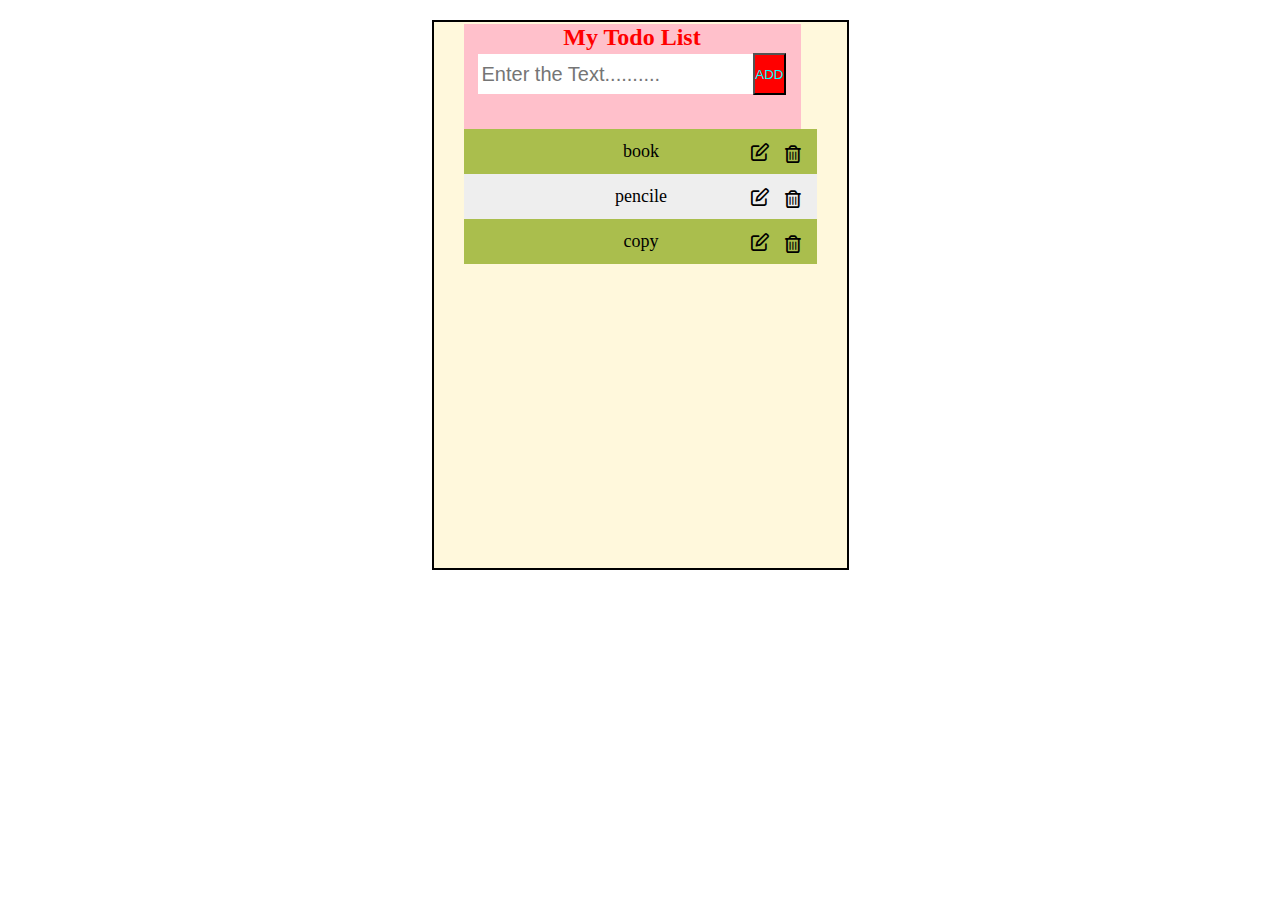
<file: index.html>
<!DOCTYPE html>
<html lang="en">

<head>
  <meta charset="UTF-8" />
  <meta http-equiv="X-UA-Compatible" content="IE=edge" />
  <meta name="viewport" content="width=device-width, initial-scale=1.0" />
  <title>Todo app</title>
  <link rel="stylesheet" href="newtodo.css">
  <link rel="stylesheet" href="all.css">
  

</head>

<body>
  <div id="first-div">

    <div id="inner-first-div" class="inner-div">
      <h2>My Todo List</h2>
      <input type="text" id="input" class="textinput" placeholder="Enter the Text.........." />
      <button type="button" id="myBtn" onclick="add()">ADD</button>
      <button type="button" id="savemyBtn" onclick="qwe()" style="display: none"><i class="far fa-save"></i>save</button>
    </div>
    <div id="inner-second-div">
      <ul id="ul">
        <li>book</li>
        <li>pencile</li>
        <li>copy</li>


      </ul>
    </div>
  </div>

  <script src="newtodo.js"></script>
</body>

</html>
</file>
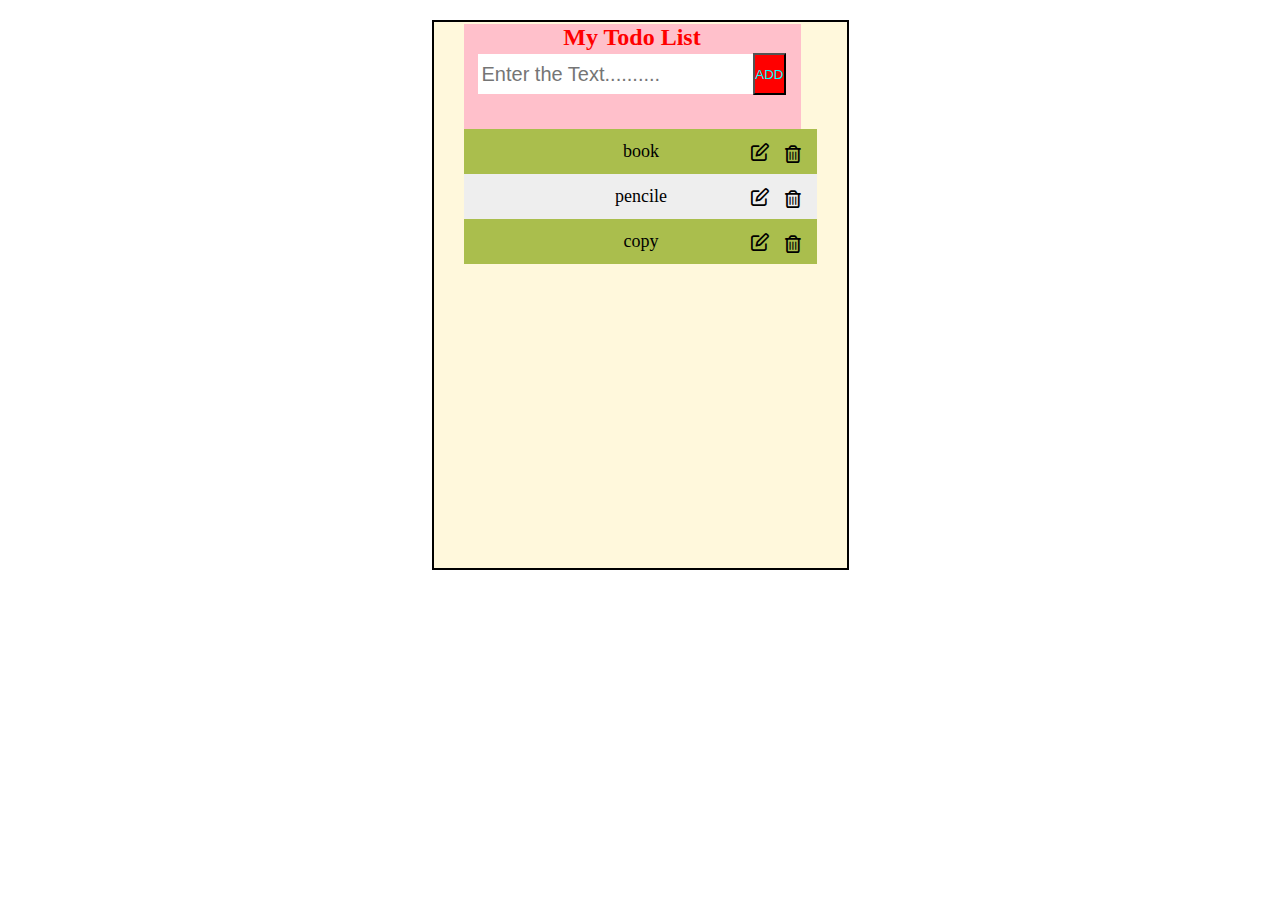
<file: newtodo.html>
<!DOCTYPE html>
<html lang="en">

<head>
  <meta charset="UTF-8" />
  <meta http-equiv="X-UA-Compatible" content="IE=edge" />
  <meta name="viewport" content="width=device-width, initial-scale=1.0" />
  <title>Todo app</title>
  <link rel="stylesheet" href="newtodo.css">
  <link rel="stylesheet" href="all.css">
  

</head>

<body>
  <div id="first-div">

    <div id="inner-first-div" class="inner-div">
      <h2>My Todo List</h2>
      <input type="text" id="input" class="textinput" placeholder="Enter the Text.........." />
      <button type="button" id="myBtn" onclick="add()">ADD</button>
      <button type="button" id="savemyBtn" onclick="qwe()" style="display: none"><i class="far fa-save"></i>save</button>
    </div>
    <div id="inner-second-div">
      <ul id="ul">
        <li>book</li>
        <li>pencile</li>
        <li>copy</li>


      </ul>
    </div>
  </div>

  <script src="newtodo.js"></script>
</body>

</html>
</file>
<file: newtodo.css>
* {
  margin: 0;
  padding: 0;
  box-sizing: border-box;
}

#inner-first-div {
  display: flex;
  justify-content: center;
  height: 105px;
  background: pink;
  width: 337px;
  position: sticky;
  top: 0px;
  z-index: 1;
  color: red;
}

.textinput {
  width: 275px;
  height: 40px;
  border: none;
  padding: 4px;
  font-size: 20px;
  position: absolute;
  top: 30px;
  right: 48px;
}
#myBtn {
  background-color: red;
  color: aqua;
  height: 42px;
  position: absolute;
  top: 29px;
  right: 15px;
}
#savemyBtn {
  height: 41px;
  position: absolute;
  top: 29px;
  right: 4px;
}
#savemyBtn:hover {
  background-color: cadetblue;
  color: yellow;
}

#first-div {
  margin: 20px auto auto auto;
  width: 417px;
  height: 550px;
  border: 2px solid black;
  padding: 30px;
  padding-top: 2px;
  text-align: center;
  overflow: scroll;
  background: cornsilk;
}

.fa-trash-alt {
  position: absolute;
  right: 0;
  top: 0;
  padding: 16px 16px 12px 16px;
}
.fa-trash-alt:hover {
  background-color: red;
  color: aqua;
}
.fa-edit {
  position: absolute;
  right: 40px;
  top: 8px;
  padding: 6px 8px 6px 8px;
}
.fa-edit:hover {
  background-color: red;
  color: #eee;
}

ul li {
  list-style-type: none;
  cursor: pointer;
  position: relative;
  padding: 12px 8px 12px 10px;
  background: #eee;
  font-size: 18px;
  transition: 0.8s;
  word-break: break-all;
}
ul li:nth-child(odd) {
  background: #aabe4d;
}

ul li:hover {
  background: rgb(9, 63, 240);
}
</file>
<file: all.css>
.fa {
  font-family: "Font Awesome 6 Free";
  font-family: var(--fa-style-family, "Font Awesome 6 Free");
  font-weight: 900;
  font-weight: var(--fa-style, 900); }

.fa,
.fas,
.fa-solid,
.far,
.fa-regular,
.fal,
.fa-light,
.fat,
.fa-thin,
.fad,
.fa-duotone,
.fab,
.fa-brands {
  -moz-osx-font-smoothing: grayscale;
  -webkit-font-smoothing: antialiased;
  display: inline-block;
  display: var(--fa-display, inline-block);
  font-style: normal;
  font-variant: normal;
  line-height: 1;
  text-rendering: auto; }

.fa-1x {
  font-size: 1em; }

.fa-2x {
  font-size: 2em; }

.fa-3x {
  font-size: 3em; }

.fa-4x {
  font-size: 4em; }

.fa-5x {
  font-size: 5em; }

.fa-6x {
  font-size: 6em; }

.fa-7x {
  font-size: 7em; }

.fa-8x {
  font-size: 8em; }

.fa-9x {
  font-size: 9em; }

.fa-10x {
  font-size: 10em; }

.fa-2xs {
  font-size: 0.625em;
  line-height: 0.1em;
  vertical-align: 0.225em; }

.fa-xs {
  font-size: 0.75em;
  line-height: 0.08333em;
  vertical-align: 0.125em; }

.fa-sm {
  font-size: 0.875em;
  line-height: 0.07143em;
  vertical-align: 0.05357em; }

.fa-lg {
  font-size: 1.25em;
  line-height: 0.05em;
  vertical-align: -0.075em; }

.fa-xl {
  font-size: 1.5em;
  line-height: 0.04167em;
  vertical-align: -0.125em; }

.fa-2xl {
  font-size: 2em;
  line-height: 0.03125em;
  vertical-align: -0.1875em; }

.fa-fw {
  text-align: center;
  width: 1.25em; }

.fa-ul {
  list-style-type: none;
  margin-left: 2.5em;
  margin-left: var(--fa-li-margin, 2.5em);
  padding-left: 0; }
  .fa-ul > li {
    position: relative; }

.fa-li {
  left: calc(2em * -1);
  left: calc(var(--fa-li-width, 2em) * -1);
  position: absolute;
  text-align: center;
  width: 2em;
  width: var(--fa-li-width, 2em);
  line-height: inherit; }

.fa-border {
  border-color: #eee;
  border-color: var(--fa-border-color, #eee);
  border-radius: 0.1em;
  border-radius: var(--fa-border-radius, 0.1em);
  border-style: solid;
  border-style: var(--fa-border-style, solid);
  border-width: 0.08em;
  border-width: var(--fa-border-width, 0.08em);
  padding: 0.2em 0.25em 0.15em;
  padding: var(--fa-border-padding, 0.2em 0.25em 0.15em); }

.fa-pull-left {
  float: left;
  margin-right: 0.3em;
  margin-right: var(--fa-pull-margin, 0.3em); }

.fa-pull-right {
  float: right;
  margin-left: 0.3em;
  margin-left: var(--fa-pull-margin, 0.3em); }

.fa-beat {
  -webkit-animation-name: fa-beat;
          animation-name: fa-beat;
  -webkit-animation-delay: 0;
          animation-delay: 0;
  -webkit-animation-delay: var(--fa-animation-delay, 0);
          animation-delay: var(--fa-animation-delay, 0);
  -webkit-animation-direction: normal;
          animation-direction: normal;
  -webkit-animation-direction: var(--fa-animation-direction, normal);
          animation-direction: var(--fa-animation-direction, normal);
  -webkit-animation-duration: 1s;
          animation-duration: 1s;
  -webkit-animation-duration: var(--fa-animation-duration, 1s);
          animation-duration: var(--fa-animation-duration, 1s);
  -webkit-animation-iteration-count: infinite;
          animation-iteration-count: infinite;
  -webkit-animation-iteration-count: var(--fa-animation-iteration-count, infinite);
          animation-iteration-count: var(--fa-animation-iteration-count, infinite);
  -webkit-animation-timing-function: ease-in-out;
          animation-timing-function: ease-in-out;
  -webkit-animation-timing-function: var(--fa-animation-timing, ease-in-out);
          animation-timing-function: var(--fa-animation-timing, ease-in-out); }

.fa-fade {
  -webkit-animation-name: fa-fade;
          animation-name: fa-fade;
  -webkit-animation-delay: 0;
          animation-delay: 0;
  -webkit-animation-delay: var(--fa-animation-delay, 0);
          animation-delay: var(--fa-animation-delay, 0);
  -webkit-animation-direction: normal;
          animation-direction: normal;
  -webkit-animation-direction: var(--fa-animation-direction, normal);
          animation-direction: var(--fa-animation-direction, normal);
  -webkit-animation-duration: 1s;
          animation-duration: 1s;
  -webkit-animation-duration: var(--fa-animation-duration, 1s);
          animation-duration: var(--fa-animation-duration, 1s);
  -webkit-animation-iteration-count: infinite;
          animation-iteration-count: infinite;
  -webkit-animation-iteration-count: var(--fa-animation-iteration-count, infinite);
          animation-iteration-count: var(--fa-animation-iteration-count, infinite);
  -webkit-animation-timing-function: cubic-bezier(0.4, 0, 0.6, 1);
          animation-timing-function: cubic-bezier(0.4, 0, 0.6, 1);
  -webkit-animation-timing-function: var(--fa-animation-timing, cubic-bezier(0.4, 0, 0.6, 1));
          animation-timing-function: var(--fa-animation-timing, cubic-bezier(0.4, 0, 0.6, 1)); }

.fa-flash {
  -webkit-animation-name: fa-flash;
          animation-name: fa-flash;
  -webkit-animation-delay: 0;
          animation-delay: 0;
  -webkit-animation-delay: var(--fa-animation-delay, 0);
          animation-delay: var(--fa-animation-delay, 0);
  -webkit-animation-direction: normal;
          animation-direction: normal;
  -webkit-animation-direction: var(--fa-animation-direction, normal);
          animation-direction: var(--fa-animation-direction, normal);
  -webkit-animation-duration: 1s;
          animation-duration: 1s;
  -webkit-animation-duration: var(--fa-animation-duration, 1s);
          animation-duration: var(--fa-animation-duration, 1s);
  -webkit-animation-iteration-count: infinite;
          animation-iteration-count: infinite;
  -webkit-animation-iteration-count: var(--fa-animation-iteration-count, infinite);
          animation-iteration-count: var(--fa-animation-iteration-count, infinite);
  -webkit-animation-timing-function: cubic-bezier(0.4, 0, 0.6, 1);
          animation-timing-function: cubic-bezier(0.4, 0, 0.6, 1);
  -webkit-animation-timing-function: var(--fa-animation-timing, cubic-bezier(0.4, 0, 0.6, 1));
          animation-timing-function: var(--fa-animation-timing, cubic-bezier(0.4, 0, 0.6, 1)); }

.fa-flip {
  -webkit-animation-name: fa-flip;
          animation-name: fa-flip;
  -webkit-animation-delay: 0;
          animation-delay: 0;
  -webkit-animation-delay: var(--fa-animation-delay, 0);
          animation-delay: var(--fa-animation-delay, 0);
  -webkit-animation-direction: normal;
          animation-direction: normal;
  -webkit-animation-direction: var(--fa-animation-direction, normal);
          animation-direction: var(--fa-animation-direction, normal);
  -webkit-animation-duration: 1s;
          animation-duration: 1s;
  -webkit-animation-duration: var(--fa-animation-duration, 1s);
          animation-duration: var(--fa-animation-duration, 1s);
  -webkit-animation-iteration-count: infinite;
          animation-iteration-count: infinite;
  -webkit-animation-iteration-count: var(--fa-animation-iteration-count, infinite);
          animation-iteration-count: var(--fa-animation-iteration-count, infinite);
  -webkit-animation-timing-function: ease-in-out;
          animation-timing-function: ease-in-out;
  -webkit-animation-timing-function: var(--fa-animation-timing, ease-in-out);
          animation-timing-function: var(--fa-animation-timing, ease-in-out); }

.fa-spin {
  -webkit-animation-name: fa-spin;
          animation-name: fa-spin;
  -webkit-animation-delay: 0;
          animation-delay: 0;
  -webkit-animation-delay: var(--fa-animation-delay, 0);
          animation-delay: var(--fa-animation-delay, 0);
  -webkit-animation-direction: normal;
          animation-direction: normal;
  -webkit-animation-direction: var(--fa-animation-direction, normal);
          animation-direction: var(--fa-animation-direction, normal);
  -webkit-animation-duration: 2s;
          animation-duration: 2s;
  -webkit-animation-duration: var(--fa-animation-duration, 2s);
          animation-duration: var(--fa-animation-duration, 2s);
  -webkit-animation-iteration-count: infinite;
          animation-iteration-count: infinite;
  -webkit-animation-iteration-count: var(--fa-animation-iteration-count, infinite);
          animation-iteration-count: var(--fa-animation-iteration-count, infinite);
  -webkit-animation-timing-function: linear;
          animation-timing-function: linear;
  -webkit-animation-timing-function: var(--fa-animation-timing, linear);
          animation-timing-function: var(--fa-animation-timing, linear); }

.fa-spin-reverse {
  --fa-animation-direction: reverse; }

.fa-pulse,
.fa-spin-pulse {
  -webkit-animation-name: fa-spin;
          animation-name: fa-spin;
  -webkit-animation-direction: normal;
          animation-direction: normal;
  -webkit-animation-direction: var(--fa-animation-direction, normal);
          animation-direction: var(--fa-animation-direction, normal);
  -webkit-animation-duration: 1s;
          animation-duration: 1s;
  -webkit-animation-duration: var(--fa-animation-duration, 1s);
          animation-duration: var(--fa-animation-duration, 1s);
  -webkit-animation-iteration-count: infinite;
          animation-iteration-count: infinite;
  -webkit-animation-iteration-count: var(--fa-animation-iteration-count, infinite);
          animation-iteration-count: var(--fa-animation-iteration-count, infinite);
  -webkit-animation-timing-function: steps(8);
          animation-timing-function: steps(8);
  -webkit-animation-timing-function: var(--fa-animation-timing, steps(8));
          animation-timing-function: var(--fa-animation-timing, steps(8)); }

@media (prefers-reduced-motion: reduce) {
  .fa-beat,
  .fa-fade,
  .fa-flash,
  .fa-flip,
  .fa-pulse,
  .fa-spin,
  .fa-spin-pulse {
    -webkit-animation-delay: -1ms;
            animation-delay: -1ms;
    -webkit-animation-duration: 1ms;
            animation-duration: 1ms;
    -webkit-animation-iteration-count: 1;
            animation-iteration-count: 1;
    -webkit-transition-delay: 0s;
            transition-delay: 0s;
    -webkit-transition-duration: 0s;
            transition-duration: 0s; } }

@-webkit-keyframes fa-beat {
  0%, 90% {
    -webkit-transform: scale(1);
            transform: scale(1); }
  45% {
    -webkit-transform: scale(1.25);
            transform: scale(1.25);
    -webkit-transform: scale(var(--fa-beat-scale, 1.25));
            transform: scale(var(--fa-beat-scale, 1.25)); } }

@keyframes fa-beat {
  0%, 90% {
    -webkit-transform: scale(1);
            transform: scale(1); }
  45% {
    -webkit-transform: scale(1.25);
            transform: scale(1.25);
    -webkit-transform: scale(var(--fa-beat-scale, 1.25));
            transform: scale(var(--fa-beat-scale, 1.25)); } }

@-webkit-keyframes fa-fade {
  50% {
    opacity: 0.4;
    opacity: var(--fa-fade-opacity, 0.4); } }

@keyframes fa-fade {
  50% {
    opacity: 0.4;
    opacity: var(--fa-fade-opacity, 0.4); } }

@-webkit-keyframes fa-flash {
  0%, 100% {
    opacity: 0.4;
    opacity: var(--fa-flash-opacity, 0.4);
    -webkit-transform: scale(1);
            transform: scale(1); }
  50% {
    opacity: 1;
    -webkit-transform: scale(1.125);
            transform: scale(1.125);
    -webkit-transform: scale(var(--fa-flash-scale, 1.125));
            transform: scale(var(--fa-flash-scale, 1.125)); } }

@keyframes fa-flash {
  0%, 100% {
    opacity: 0.4;
    opacity: var(--fa-flash-opacity, 0.4);
    -webkit-transform: scale(1);
            transform: scale(1); }
  50% {
    opacity: 1;
    -webkit-transform: scale(1.125);
            transform: scale(1.125);
    -webkit-transform: scale(var(--fa-flash-scale, 1.125));
            transform: scale(var(--fa-flash-scale, 1.125)); } }

@-webkit-keyframes fa-flip {
  50% {
    -webkit-transform: rotate3d(0, 1, 0, -180deg);
            transform: rotate3d(0, 1, 0, -180deg);
    -webkit-transform: rotate3d(var(--fa-flip-x, 0), var(--fa-flip-y, 1), var(--fa-flip-z, 0), var(--fa-flip-angle, -180deg));
            transform: rotate3d(var(--fa-flip-x, 0), var(--fa-flip-y, 1), var(--fa-flip-z, 0), var(--fa-flip-angle, -180deg)); } }

@keyframes fa-flip {
  50% {
    -webkit-transform: rotate3d(0, 1, 0, -180deg);
            transform: rotate3d(0, 1, 0, -180deg);
    -webkit-transform: rotate3d(var(--fa-flip-x, 0), var(--fa-flip-y, 1), var(--fa-flip-z, 0), var(--fa-flip-angle, -180deg));
            transform: rotate3d(var(--fa-flip-x, 0), var(--fa-flip-y, 1), var(--fa-flip-z, 0), var(--fa-flip-angle, -180deg)); } }

@-webkit-keyframes fa-spin {
  0% {
    -webkit-transform: rotate(0deg);
            transform: rotate(0deg); }
  100% {
    -webkit-transform: rotate(360deg);
            transform: rotate(360deg); } }

@keyframes fa-spin {
  0% {
    -webkit-transform: rotate(0deg);
            transform: rotate(0deg); }
  100% {
    -webkit-transform: rotate(360deg);
            transform: rotate(360deg); } }

.fa-rotate-90 {
  -webkit-transform: rotate(90deg);
          transform: rotate(90deg); }

.fa-rotate-180 {
  -webkit-transform: rotate(180deg);
          transform: rotate(180deg); }

.fa-rotate-270 {
  -webkit-transform: rotate(270deg);
          transform: rotate(270deg); }

.fa-flip-horizontal {
  -webkit-transform: scale(-1, 1);
          transform: scale(-1, 1); }

.fa-flip-vertical {
  -webkit-transform: scale(1, -1);
          transform: scale(1, -1); }

.fa-flip-both,
.fa-flip-horizontal.fa-flip-vertical {
  -webkit-transform: scale(-1, -1);
          transform: scale(-1, -1); }

.fa-rotate-by {
  -webkit-transform: rotate(none);
          transform: rotate(none);
  -webkit-transform: rotate(var(--fa-rotate-angle, none));
          transform: rotate(var(--fa-rotate-angle, none)); }

.fa-stack {
  display: inline-block;
  height: 2em;
  line-height: 2em;
  position: relative;
  vertical-align: middle;
  width: 2.5em; }

.fa-stack-1x,
.fa-stack-2x {
  left: 0;
  position: absolute;
  text-align: center;
  width: 100%;
  z-index: auto;
  z-index: var(--fa-stack-z-index, auto); }

.fa-stack-1x {
  line-height: inherit; }

.fa-stack-2x {
  font-size: 2em; }

.fa-inverse {
  color: #fff;
  color: var(--fa-inverse, #fff); }

/* Font Awesome uses the Unicode Private Use Area (PUA) to ensure screen
readers do not read off random characters that represent icons */
.fa-0::before {
  content: "\30"; }

.fa-1::before {
  content: "\31"; }

.fa-2::before {
  content: "\32"; }

.fa-3::before {
  content: "\33"; }

.fa-4::before {
  content: "\34"; }

.fa-5::before {
  content: "\35"; }

.fa-6::before {
  content: "\36"; }

.fa-7::before {
  content: "\37"; }

.fa-8::before {
  content: "\38"; }

.fa-9::before {
  content: "\39"; }

.fa-a::before {
  content: "\41"; }

.fa-address-book::before {
  content: "\f2b9"; }

.fa-contact-book::before {
  content: "\f2b9"; }

.fa-address-card::before {
  content: "\f2bb"; }

.fa-contact-card::before {
  content: "\f2bb"; }

.fa-vcard::before {
  content: "\f2bb"; }

.fa-align-center::before {
  content: "\f037"; }

.fa-align-justify::before {
  content: "\f039"; }

.fa-align-left::before {
  content: "\f036"; }

.fa-align-right::before {
  content: "\f038"; }

.fa-anchor::before {
  content: "\f13d"; }

.fa-angle-down::before {
  content: "\f107"; }

.fa-angle-left::before {
  content: "\f104"; }

.fa-angle-right::before {
  content: "\f105"; }

.fa-angle-up::before {
  content: "\f106"; }

.fa-angles-down::before {
  content: "\f103"; }

.fa-angle-double-down::before {
  content: "\f103"; }

.fa-angles-left::before {
  content: "\f100"; }

.fa-angle-double-left::before {
  content: "\f100"; }

.fa-angles-right::before {
  content: "\f101"; }

.fa-angle-double-right::before {
  content: "\f101"; }

.fa-angles-up::before {
  content: "\f102"; }

.fa-angle-double-up::before {
  content: "\f102"; }

.fa-ankh::before {
  content: "\f644"; }

.fa-apple-whole::before {
  content: "\f5d1"; }

.fa-apple-alt::before {
  content: "\f5d1"; }

.fa-archway::before {
  content: "\f557"; }

.fa-arrow-down::before {
  content: "\f063"; }

.fa-arrow-down-1-9::before {
  content: "\f162"; }

.fa-sort-numeric-asc::before {
  content: "\f162"; }

.fa-sort-numeric-down::before {
  content: "\f162"; }

.fa-arrow-down-9-1::before {
  content: "\f886"; }

.fa-sort-numeric-desc::before {
  content: "\f886"; }

.fa-sort-numeric-down-alt::before {
  content: "\f886"; }

.fa-arrow-down-a-z::before {
  content: "\f15d"; }

.fa-sort-alpha-asc::before {
  content: "\f15d"; }

.fa-sort-alpha-down::before {
  content: "\f15d"; }

.fa-arrow-down-short-wide::before {
  content: "\f884"; }

.fa-sort-amount-desc::before {
  content: "\f884"; }

.fa-sort-amount-down-alt::before {
  content: "\f884"; }

.fa-arrow-down-wide-short::before {
  content: "\f160"; }

.fa-sort-amount-asc::before {
  content: "\f160"; }

.fa-sort-amount-down::before {
  content: "\f160"; }

.fa-arrow-down-z-a::before {
  content: "\f881"; }

.fa-sort-alpha-desc::before {
  content: "\f881"; }

.fa-sort-alpha-down-alt::before {
  content: "\f881"; }

.fa-arrow-left::before {
  content: "\f060"; }

.fa-arrow-pointer::before {
  content: "\f245"; }

.fa-mouse-pointer::before {
  content: "\f245"; }

.fa-arrow-right::before {
  content: "\f061"; }

.fa-arrow-rotate-left::before {
  content: "\f0e2"; }

.fa-arrow-left-rotate::before {
  content: "\f0e2"; }

.fa-arrow-rotate-back::before {
  content: "\f0e2"; }

.fa-arrow-rotate-backward::before {
  content: "\f0e2"; }

.fa-undo::before {
  content: "\f0e2"; }

.fa-arrow-rotate-right::before {
  content: "\f01e"; }

.fa-arrow-right-rotate::before {
  content: "\f01e"; }

.fa-arrow-rotate-forward::before {
  content: "\f01e"; }

.fa-redo::before {
  content: "\f01e"; }

.fa-arrow-trend-down::before {
  content: "\e097"; }

.fa-arrow-trend-up::before {
  content: "\e098"; }

.fa-arrow-up::before {
  content: "\f062"; }

.fa-arrow-up-1-9::before {
  content: "\f163"; }

.fa-sort-numeric-up::before {
  content: "\f163"; }

.fa-arrow-up-9-1::before {
  content: "\f887"; }

.fa-sort-numeric-up-alt::before {
  content: "\f887"; }

.fa-arrow-up-a-z::before {
  content: "\f15e"; }

.fa-sort-alpha-up::before {
  content: "\f15e"; }

.fa-arrow-up-from-bracket::before {
  content: "\e09a"; }

.fa-arrow-up-short-wide::before {
  content: "\f885"; }

.fa-sort-amount-up-alt::before {
  content: "\f885"; }

.fa-arrow-up-wide-short::before {
  content: "\f161"; }

.fa-sort-amount-up::before {
  content: "\f161"; }

.fa-arrow-up-z-a::before {
  content: "\f882"; }

.fa-sort-alpha-up-alt::before {
  content: "\f882"; }

.fa-arrows-rotate::before {
  content: "\f021"; }

.fa-refresh::before {
  content: "\f021"; }

.fa-sync::before {
  content: "\f021"; }

.fa-asterisk::before {
  content: "\2a"; }

.fa-at::before {
  content: "\40"; }

.fa-atom::before {
  content: "\f5d2"; }

.fa-audio-description::before {
  content: "\f29e"; }

.fa-austral-sign::before {
  content: "\e0a9"; }

.fa-award::before {
  content: "\f559"; }

.fa-b::before {
  content: "\42"; }

.fa-baby::before {
  content: "\f77c"; }

.fa-baby-carriage::before {
  content: "\f77d"; }

.fa-carriage-baby::before {
  content: "\f77d"; }

.fa-backward::before {
  content: "\f04a"; }

.fa-backward-fast::before {
  content: "\f049"; }

.fa-fast-backward::before {
  content: "\f049"; }

.fa-backward-step::before {
  content: "\f048"; }

.fa-step-backward::before {
  content: "\f048"; }

.fa-bacon::before {
  content: "\f7e5"; }

.fa-bacteria::before {
  content: "\e059"; }

.fa-bacterium::before {
  content: "\e05a"; }

.fa-bag-shopping::before {
  content: "\f290"; }

.fa-shopping-bag::before {
  content: "\f290"; }

.fa-bahai::before {
  content: "\f666"; }

.fa-baht-sign::before {
  content: "\e0ac"; }

.fa-ban::before {
  content: "\f05e"; }

.fa-cancel::before {
  content: "\f05e"; }

.fa-ban-smoking::before {
  content: "\f54d"; }

.fa-smoking-ban::before {
  content: "\f54d"; }

.fa-bandage::before {
  content: "\f462"; }

.fa-band-aid::before {
  content: "\f462"; }

.fa-bank::before {
  content: "\f19c"; }

.fa-institution::before {
  content: "\f19c"; }

.fa-university::before {
  content: "\f19c"; }

.fa-barcode::before {
  content: "\f02a"; }

.fa-bars::before {
  content: "\f0c9"; }

.fa-navicon::before {
  content: "\f0c9"; }

.fa-bars-staggered::before {
  content: "\f550"; }

.fa-reorder::before {
  content: "\f550"; }

.fa-stream::before {
  content: "\f550"; }

.fa-baseball::before {
  content: "\f433"; }

.fa-baseball-ball::before {
  content: "\f433"; }

.fa-basket-shopping::before {
  content: "\f291"; }

.fa-shopping-basket::before {
  content: "\f291"; }

.fa-basketball::before {
  content: "\f434"; }

.fa-basketball-ball::before {
  content: "\f434"; }

.fa-bath::before {
  content: "\f2cd"; }

.fa-bathtub::before {
  content: "\f2cd"; }

.fa-battery-empty::before {
  content: "\f244"; }

.fa-battery-0::before {
  content: "\f244"; }

.fa-battery-full::before {
  content: "\f240"; }

.fa-battery::before {
  content: "\f240"; }

.fa-battery-5::before {
  content: "\f240"; }

.fa-battery-half::before {
  content: "\f242"; }

.fa-battery-3::before {
  content: "\f242"; }

.fa-battery-quarter::before {
  content: "\f243"; }

.fa-battery-2::before {
  content: "\f243"; }

.fa-battery-three-quarters::before {
  content: "\f241"; }

.fa-battery-4::before {
  content: "\f241"; }

.fa-bed::before {
  content: "\f236"; }

.fa-bed-pulse::before {
  content: "\f487"; }

.fa-procedures::before {
  content: "\f487"; }

.fa-beer-mug-empty::before {
  content: "\f0fc"; }

.fa-beer::before {
  content: "\f0fc"; }

.fa-bell::before {
  content: "\f0f3"; }

.fa-bell-concierge::before {
  content: "\f562"; }

.fa-concierge-bell::before {
  content: "\f562"; }

.fa-bell-slash::before {
  content: "\f1f6"; }

.fa-bezier-curve::before {
  content: "\f55b"; }

.fa-bicycle::before {
  content: "\f206"; }

.fa-binoculars::before {
  content: "\f1e5"; }

.fa-biohazard::before {
  content: "\f780"; }

.fa-bitcoin-sign::before {
  content: "\e0b4"; }

.fa-blender::before {
  content: "\f517"; }

.fa-blender-phone::before {
  content: "\f6b6"; }

.fa-blog::before {
  content: "\f781"; }

.fa-bold::before {
  content: "\f032"; }

.fa-bolt::before {
  content: "\f0e7"; }

.fa-flash::before {
  content: "\f0e7"; }

.fa-bomb::before {
  content: "\f1e2"; }

.fa-bone::before {
  content: "\f5d7"; }

.fa-bong::before {
  content: "\f55c"; }

.fa-book::before {
  content: "\f02d"; }

.fa-book-atlas::before {
  content: "\f558"; }

.fa-atlas::before {
  content: "\f558"; }

.fa-book-bible::before {
  content: "\f647"; }

.fa-bible::before {
  content: "\f647"; }

.fa-book-journal-whills::before {
  content: "\f66a"; }

.fa-journal-whills::before {
  content: "\f66a"; }

.fa-book-medical::before {
  content: "\f7e6"; }

.fa-book-open::before {
  content: "\f518"; }

.fa-book-open-reader::before {
  content: "\f5da"; }

.fa-book-reader::before {
  content: "\f5da"; }

.fa-book-quran::before {
  content: "\f687"; }

.fa-quran::before {
  content: "\f687"; }

.fa-book-skull::before {
  content: "\f6b7"; }

.fa-book-dead::before {
  content: "\f6b7"; }

.fa-bookmark::before {
  content: "\f02e"; }

.fa-border-all::before {
  content: "\f84c"; }

.fa-border-none::before {
  content: "\f850"; }

.fa-border-top-left::before {
  content: "\f853"; }

.fa-border-style::before {
  content: "\f853"; }

.fa-bowling-ball::before {
  content: "\f436"; }

.fa-box::before {
  content: "\f466"; }

.fa-box-archive::before {
  content: "\f187"; }

.fa-archive::before {
  content: "\f187"; }

.fa-box-open::before {
  content: "\f49e"; }

.fa-box-tissue::before {
  content: "\e05b"; }

.fa-boxes-stacked::before {
  content: "\f468"; }

.fa-boxes::before {
  content: "\f468"; }

.fa-boxes-alt::before {
  content: "\f468"; }

.fa-braille::before {
  content: "\f2a1"; }

.fa-brain::before {
  content: "\f5dc"; }

.fa-bread-slice::before {
  content: "\f7ec"; }

.fa-briefcase::before {
  content: "\f0b1"; }

.fa-briefcase-medical::before {
  content: "\f469"; }

.fa-broom::before {
  content: "\f51a"; }

.fa-brush::before {
  content: "\f55d"; }

.fa-bug::before {
  content: "\f188"; }

.fa-building::before {
  content: "\f1ad"; }

.fa-bullhorn::before {
  content: "\f0a1"; }

.fa-bullseye::before {
  content: "\f140"; }

.fa-burger::before {
  content: "\f805"; }

.fa-hamburger::before {
  content: "\f805"; }

.fa-bus::before {
  content: "\f207"; }

.fa-bus-simple::before {
  content: "\f55e"; }

.fa-bus-alt::before {
  content: "\f55e"; }

.fa-business-time::before {
  content: "\f64a"; }

.fa-briefcase-clock::before {
  content: "\f64a"; }

.fa-c::before {
  content: "\43"; }

.fa-cake-candles::before {
  content: "\f1fd"; }

.fa-birthday-cake::before {
  content: "\f1fd"; }

.fa-calculator::before {
  content: "\f1ec"; }

.fa-calendar::before {
  content: "\f133"; }

.fa-calendar-check::before {
  content: "\f274"; }

.fa-calendar-day::before {
  content: "\f783"; }

.fa-calendar-days::before {
  content: "\f073"; }

.fa-calendar-alt::before {
  content: "\f073"; }

.fa-calendar-minus::before {
  content: "\f272"; }

.fa-calendar-plus::before {
  content: "\f271"; }

.fa-calendar-week::before {
  content: "\f784"; }

.fa-calendar-xmark::before {
  content: "\f273"; }

.fa-calendar-times::before {
  content: "\f273"; }

.fa-camera::before {
  content: "\f030"; }

.fa-camera-alt::before {
  content: "\f030"; }

.fa-camera-retro::before {
  content: "\f083"; }

.fa-camera-rotate::before {
  content: "\e0d8"; }

.fa-campground::before {
  content: "\f6bb"; }

.fa-candy-cane::before {
  content: "\f786"; }

.fa-cannabis::before {
  content: "\f55f"; }

.fa-capsules::before {
  content: "\f46b"; }

.fa-car::before {
  content: "\f1b9"; }

.fa-automobile::before {
  content: "\f1b9"; }

.fa-car-battery::before {
  content: "\f5df"; }

.fa-battery-car::before {
  content: "\f5df"; }

.fa-car-crash::before {
  content: "\f5e1"; }

.fa-car-rear::before {
  content: "\f5de"; }

.fa-car-alt::before {
  content: "\f5de"; }

.fa-car-side::before {
  content: "\f5e4"; }

.fa-caravan::before {
  content: "\f8ff"; }

.fa-caret-down::before {
  content: "\f0d7"; }

.fa-caret-left::before {
  content: "\f0d9"; }

.fa-caret-right::before {
  content: "\f0da"; }

.fa-caret-up::before {
  content: "\f0d8"; }

.fa-carrot::before {
  content: "\f787"; }

.fa-cart-arrow-down::before {
  content: "\f218"; }

.fa-cart-flatbed::before {
  content: "\f474"; }

.fa-dolly-flatbed::before {
  content: "\f474"; }

.fa-cart-flatbed-suitcase::before {
  content: "\f59d"; }

.fa-luggage-cart::before {
  content: "\f59d"; }

.fa-cart-plus::before {
  content: "\f217"; }

.fa-cart-shopping::before {
  content: "\f07a"; }

.fa-shopping-cart::before {
  content: "\f07a"; }

.fa-cash-register::before {
  content: "\f788"; }

.fa-cat::before {
  content: "\f6be"; }

.fa-cedi-sign::before {
  content: "\e0df"; }

.fa-cent-sign::before {
  content: "\e3f5"; }

.fa-certificate::before {
  content: "\f0a3"; }

.fa-chair::before {
  content: "\f6c0"; }

.fa-chalkboard::before {
  content: "\f51b"; }

.fa-blackboard::before {
  content: "\f51b"; }

.fa-chalkboard-user::before {
  content: "\f51c"; }

.fa-chalkboard-teacher::before {
  content: "\f51c"; }

.fa-champagne-glasses::before {
  content: "\f79f"; }

.fa-glass-cheers::before {
  content: "\f79f"; }

.fa-charging-station::before {
  content: "\f5e7"; }

.fa-chart-area::before {
  content: "\f1fe"; }

.fa-area-chart::before {
  content: "\f1fe"; }

.fa-chart-bar::before {
  content: "\f080"; }

.fa-bar-chart::before {
  content: "\f080"; }

.fa-chart-gantt::before {
  content: "\e0e4"; }

.fa-chart-line::before {
  content: "\f201"; }

.fa-line-chart::before {
  content: "\f201"; }

.fa-chart-pie::before {
  content: "\f200"; }

.fa-pie-chart::before {
  content: "\f200"; }

.fa-check::before {
  content: "\f00c"; }

.fa-check-double::before {
  content: "\f560"; }

.fa-check-to-slot::before {
  content: "\f772"; }

.fa-vote-yea::before {
  content: "\f772"; }

.fa-cheese::before {
  content: "\f7ef"; }

.fa-chess::before {
  content: "\f439"; }

.fa-chess-bishop::before {
  content: "\f43a"; }

.fa-chess-board::before {
  content: "\f43c"; }

.fa-chess-king::before {
  content: "\f43f"; }

.fa-chess-knight::before {
  content: "\f441"; }

.fa-chess-pawn::before {
  content: "\f443"; }

.fa-chess-queen::before {
  content: "\f445"; }

.fa-chess-rook::before {
  content: "\f447"; }

.fa-chevron-down::before {
  content: "\f078"; }

.fa-chevron-left::before {
  content: "\f053"; }

.fa-chevron-right::before {
  content: "\f054"; }

.fa-chevron-up::before {
  content: "\f077"; }

.fa-child::before {
  content: "\f1ae"; }

.fa-church::before {
  content: "\f51d"; }

.fa-circle::before {
  content: "\f111"; }

.fa-circle-arrow-down::before {
  content: "\f0ab"; }

.fa-arrow-circle-down::before {
  content: "\f0ab"; }

.fa-circle-arrow-left::before {
  content: "\f0a8"; }

.fa-arrow-circle-left::before {
  content: "\f0a8"; }

.fa-circle-arrow-right::before {
  content: "\f0a9"; }

.fa-arrow-circle-right::before {
  content: "\f0a9"; }

.fa-circle-arrow-up::before {
  content: "\f0aa"; }

.fa-arrow-circle-up::before {
  content: "\f0aa"; }

.fa-circle-check::before {
  content: "\f058"; }

.fa-check-circle::before {
  content: "\f058"; }

.fa-circle-chevron-down::before {
  content: "\f13a"; }

.fa-chevron-circle-down::before {
  content: "\f13a"; }

.fa-circle-chevron-left::before {
  content: "\f137"; }

.fa-chevron-circle-left::before {
  content: "\f137"; }

.fa-circle-chevron-right::before {
  content: "\f138"; }

.fa-chevron-circle-right::before {
  content: "\f138"; }

.fa-circle-chevron-up::before {
  content: "\f139"; }

.fa-chevron-circle-up::before {
  content: "\f139"; }

.fa-circle-dollar-to-slot::before {
  content: "\f4b9"; }

.fa-donate::before {
  content: "\f4b9"; }

.fa-circle-dot::before {
  content: "\f192"; }

.fa-dot-circle::before {
  content: "\f192"; }

.fa-circle-down::before {
  content: "\f358"; }

.fa-arrow-alt-circle-down::before {
  content: "\f358"; }

.fa-circle-exclamation::before {
  content: "\f06a"; }

.fa-exclamation-circle::before {
  content: "\f06a"; }

.fa-circle-h::before {
  content: "\f47e"; }

.fa-hospital-symbol::before {
  content: "\f47e"; }

.fa-circle-half-stroke::before {
  content: "\f042"; }

.fa-adjust::before {
  content: "\f042"; }

.fa-circle-info::before {
  content: "\f05a"; }

.fa-info-circle::before {
  content: "\f05a"; }

.fa-circle-left::before {
  content: "\f359"; }

.fa-arrow-alt-circle-left::before {
  content: "\f359"; }

.fa-circle-minus::before {
  content: "\f056"; }

.fa-minus-circle::before {
  content: "\f056"; }

.fa-circle-notch::before {
  content: "\f1ce"; }

.fa-circle-pause::before {
  content: "\f28b"; }

.fa-pause-circle::before {
  content: "\f28b"; }

.fa-circle-play::before {
  content: "\f144"; }

.fa-play-circle::before {
  content: "\f144"; }

.fa-circle-plus::before {
  content: "\f055"; }

.fa-plus-circle::before {
  content: "\f055"; }

.fa-circle-question::before {
  content: "\f059"; }

.fa-question-circle::before {
  content: "\f059"; }

.fa-circle-radiation::before {
  content: "\f7ba"; }

.fa-radiation-alt::before {
  content: "\f7ba"; }

.fa-circle-right::before {
  content: "\f35a"; }

.fa-arrow-alt-circle-right::before {
  content: "\f35a"; }

.fa-circle-stop::before {
  content: "\f28d"; }

.fa-stop-circle::before {
  content: "\f28d"; }

.fa-circle-up::before {
  content: "\f35b"; }

.fa-arrow-alt-circle-up::before {
  content: "\f35b"; }

.fa-circle-user::before {
  content: "\f2bd"; }

.fa-user-circle::before {
  content: "\f2bd"; }

.fa-circle-xmark::before {
  content: "\f057"; }

.fa-times-circle::before {
  content: "\f057"; }

.fa-xmark-circle::before {
  content: "\f057"; }

.fa-city::before {
  content: "\f64f"; }

.fa-clapperboard::before {
  content: "\e131"; }

.fa-clipboard::before {
  content: "\f328"; }

.fa-clipboard-check::before {
  content: "\f46c"; }

.fa-clipboard-list::before {
  content: "\f46d"; }

.fa-clock::before {
  content: "\f017"; }

.fa-clock-four::before {
  content: "\f017"; }

.fa-clock-rotate-left::before {
  content: "\f1da"; }

.fa-history::before {
  content: "\f1da"; }

.fa-clone::before {
  content: "\f24d"; }

.fa-closed-captioning::before {
  content: "\f20a"; }

.fa-cloud::before {
  content: "\f0c2"; }

.fa-cloud-arrow-down::before {
  content: "\f0ed"; }

.fa-cloud-download::before {
  content: "\f0ed"; }

.fa-cloud-download-alt::before {
  content: "\f0ed"; }

.fa-cloud-arrow-up::before {
  content: "\f0ee"; }

.fa-cloud-upload::before {
  content: "\f0ee"; }

.fa-cloud-upload-alt::before {
  content: "\f0ee"; }

.fa-cloud-meatball::before {
  content: "\f73b"; }

.fa-cloud-moon::before {
  content: "\f6c3"; }

.fa-cloud-moon-rain::before {
  content: "\f73c"; }

.fa-cloud-rain::before {
  content: "\f73d"; }

.fa-cloud-showers-heavy::before {
  content: "\f740"; }

.fa-cloud-sun::before {
  content: "\f6c4"; }

.fa-cloud-sun-rain::before {
  content: "\f743"; }

.fa-clover::before {
  content: "\e139"; }

.fa-code::before {
  content: "\f121"; }

.fa-code-branch::before {
  content: "\f126"; }

.fa-code-commit::before {
  content: "\f386"; }

.fa-code-compare::before {
  content: "\e13a"; }

.fa-code-fork::before {
  content: "\e13b"; }

.fa-code-merge::before {
  content: "\f387"; }

.fa-code-pull-request::before {
  content: "\e13c"; }

.fa-coins::before {
  content: "\f51e"; }

.fa-colon-sign::before {
  content: "\e140"; }

.fa-comment::before {
  content: "\f075"; }

.fa-comment-dollar::before {
  content: "\f651"; }

.fa-comment-dots::before {
  content: "\f4ad"; }

.fa-commenting::before {
  content: "\f4ad"; }

.fa-comment-medical::before {
  content: "\f7f5"; }

.fa-comment-slash::before {
  content: "\f4b3"; }

.fa-comment-sms::before {
  content: "\f7cd"; }

.fa-sms::before {
  content: "\f7cd"; }

.fa-comments::before {
  content: "\f086"; }

.fa-comments-dollar::before {
  content: "\f653"; }

.fa-compact-disc::before {
  content: "\f51f"; }

.fa-compass::before {
  content: "\f14e"; }

.fa-compass-drafting::before {
  content: "\f568"; }

.fa-drafting-compass::before {
  content: "\f568"; }

.fa-compress::before {
  content: "\f066"; }

.fa-computer-mouse::before {
  content: "\f8cc"; }

.fa-mouse::before {
  content: "\f8cc"; }

.fa-cookie::before {
  content: "\f563"; }

.fa-cookie-bite::before {
  content: "\f564"; }

.fa-copy::before {
  content: "\f0c5"; }

.fa-copyright::before {
  content: "\f1f9"; }

.fa-couch::before {
  content: "\f4b8"; }

.fa-credit-card::before {
  content: "\f09d"; }

.fa-credit-card-alt::before {
  content: "\f09d"; }

.fa-crop::before {
  content: "\f125"; }

.fa-crop-simple::before {
  content: "\f565"; }

.fa-crop-alt::before {
  content: "\f565"; }

.fa-cross::before {
  content: "\f654"; }

.fa-crosshairs::before {
  content: "\f05b"; }

.fa-crow::before {
  content: "\f520"; }

.fa-crown::before {
  content: "\f521"; }

.fa-crutch::before {
  content: "\f7f7"; }

.fa-cruzeiro-sign::before {
  content: "\e152"; }

.fa-cube::before {
  content: "\f1b2"; }

.fa-cubes::before {
  content: "\f1b3"; }

.fa-d::before {
  content: "\44"; }

.fa-database::before {
  content: "\f1c0"; }

.fa-delete-left::before {
  content: "\f55a"; }

.fa-backspace::before {
  content: "\f55a"; }

.fa-democrat::before {
  content: "\f747"; }

.fa-desktop::before {
  content: "\f390"; }

.fa-desktop-alt::before {
  content: "\f390"; }

.fa-dharmachakra::before {
  content: "\f655"; }

.fa-diagram-project::before {
  content: "\f542"; }

.fa-project-diagram::before {
  content: "\f542"; }

.fa-diamond-turn-right::before {
  content: "\f5eb"; }

.fa-directions::before {
  content: "\f5eb"; }

.fa-dice::before {
  content: "\f522"; }

.fa-dice-d20::before {
  content: "\f6cf"; }

.fa-dice-d6::before {
  content: "\f6d1"; }

.fa-dice-five::before {
  content: "\f523"; }

.fa-dice-four::before {
  content: "\f524"; }

.fa-dice-one::before {
  content: "\f525"; }

.fa-dice-six::before {
  content: "\f526"; }

.fa-dice-three::before {
  content: "\f527"; }

.fa-dice-two::before {
  content: "\f528"; }

.fa-disease::before {
  content: "\f7fa"; }

.fa-divide::before {
  content: "\f529"; }

.fa-dna::before {
  content: "\f471"; }

.fa-dog::before {
  content: "\f6d3"; }

.fa-dollar-sign::before {
  content: "\24"; }

.fa-dollar::before {
  content: "\24"; }

.fa-usd::before {
  content: "\24"; }

.fa-dolly::before {
  content: "\f472"; }

.fa-dolly-box::before {
  content: "\f472"; }

.fa-dong-sign::before {
  content: "\e169"; }

.fa-door-closed::before {
  content: "\f52a"; }

.fa-door-open::before {
  content: "\f52b"; }

.fa-dove::before {
  content: "\f4ba"; }

.fa-down-left-and-up-right-to-center::before {
  content: "\f422"; }

.fa-compress-alt::before {
  content: "\f422"; }

.fa-down-long::before {
  content: "\f309"; }

.fa-long-arrow-alt-down::before {
  content: "\f309"; }

.fa-download::before {
  content: "\f019"; }

.fa-dragon::before {
  content: "\f6d5"; }

.fa-draw-polygon::before {
  content: "\f5ee"; }

.fa-droplet::before {
  content: "\f043"; }

.fa-tint::before {
  content: "\f043"; }

.fa-droplet-slash::before {
  content: "\f5c7"; }

.fa-tint-slash::before {
  content: "\f5c7"; }

.fa-drum::before {
  content: "\f569"; }

.fa-drum-steelpan::before {
  content: "\f56a"; }

.fa-drumstick-bite::before {
  content: "\f6d7"; }

.fa-dumbbell::before {
  content: "\f44b"; }

.fa-dumpster::before {
  content: "\f793"; }

.fa-dumpster-fire::before {
  content: "\f794"; }

.fa-dungeon::before {
  content: "\f6d9"; }

.fa-e::before {
  content: "\45"; }

.fa-ear-deaf::before {
  content: "\f2a4"; }

.fa-deaf::before {
  content: "\f2a4"; }

.fa-deafness::before {
  content: "\f2a4"; }

.fa-hard-of-hearing::before {
  content: "\f2a4"; }

.fa-ear-listen::before {
  content: "\f2a2"; }

.fa-assistive-listening-systems::before {
  content: "\f2a2"; }

.fa-earth-africa::before {
  content: "\f57c"; }

.fa-globe-africa::before {
  content: "\f57c"; }

.fa-earth-americas::before {
  content: "\f57d"; }

.fa-earth::before {
  content: "\f57d"; }

.fa-globe-americas::before {
  content: "\f57d"; }

.fa-earth-asia::before {
  content: "\f57e"; }

.fa-globe-asia::before {
  content: "\f57e"; }

.fa-earth-europa::before {
  content: "\f7a2"; }

.fa-globe-europe::before {
  content: "\f7a2"; }

.fa-egg::before {
  content: "\f7fb"; }

.fa-eject::before {
  content: "\f052"; }

.fa-elevator::before {
  content: "\e16d"; }

.fa-ellipsis::before {
  content: "\f141"; }

.fa-ellipsis-h::before {
  content: "\f141"; }

.fa-ellipsis-vertical::before {
  content: "\f142"; }

.fa-ellipsis-v::before {
  content: "\f142"; }

.fa-envelope::before {
  content: "\f0e0"; }

.fa-envelope-open::before {
  content: "\f2b6"; }

.fa-envelope-open-text::before {
  content: "\f658"; }

.fa-envelopes-bulk::before {
  content: "\f674"; }

.fa-mail-bulk::before {
  content: "\f674"; }

.fa-equals::before {
  content: "\3d"; }

.fa-eraser::before {
  content: "\f12d"; }

.fa-ethernet::before {
  content: "\f796"; }

.fa-euro-sign::before {
  content: "\f153"; }

.fa-eur::before {
  content: "\f153"; }

.fa-euro::before {
  content: "\f153"; }

.fa-exclamation::before {
  content: "\21"; }

.fa-expand::before {
  content: "\f065"; }

.fa-eye::before {
  content: "\f06e"; }

.fa-eye-dropper::before {
  content: "\f1fb"; }

.fa-eye-dropper-empty::before {
  content: "\f1fb"; }

.fa-eyedropper::before {
  content: "\f1fb"; }

.fa-eye-low-vision::before {
  content: "\f2a8"; }

.fa-low-vision::before {
  content: "\f2a8"; }

.fa-eye-slash::before {
  content: "\f070"; }

.fa-f::before {
  content: "\46"; }

.fa-face-angry::before {
  content: "\f556"; }

.fa-angry::before {
  content: "\f556"; }

.fa-face-dizzy::before {
  content: "\f567"; }

.fa-dizzy::before {
  content: "\f567"; }

.fa-face-flushed::before {
  content: "\f579"; }

.fa-flushed::before {
  content: "\f579"; }

.fa-face-frown::before {
  content: "\f119"; }

.fa-frown::before {
  content: "\f119"; }

.fa-face-frown-open::before {
  content: "\f57a"; }

.fa-frown-open::before {
  content: "\f57a"; }

.fa-face-grimace::before {
  content: "\f57f"; }

.fa-grimace::before {
  content: "\f57f"; }

.fa-face-grin::before {
  content: "\f580"; }

.fa-grin::before {
  content: "\f580"; }

.fa-face-grin-beam::before {
  content: "\f582"; }

.fa-grin-beam::before {
  content: "\f582"; }

.fa-face-grin-beam-sweat::before {
  content: "\f583"; }

.fa-grin-beam-sweat::before {
  content: "\f583"; }

.fa-face-grin-hearts::before {
  content: "\f584"; }

.fa-grin-hearts::before {
  content: "\f584"; }

.fa-face-grin-squint::before {
  content: "\f585"; }

.fa-grin-squint::before {
  content: "\f585"; }

.fa-face-grin-squint-tears::before {
  content: "\f586"; }

.fa-grin-squint-tears::before {
  content: "\f586"; }

.fa-face-grin-stars::before {
  content: "\f587"; }

.fa-grin-stars::before {
  content: "\f587"; }

.fa-face-grin-tears::before {
  content: "\f588"; }

.fa-grin-tears::before {
  content: "\f588"; }

.fa-face-grin-tongue::before {
  content: "\f589"; }

.fa-grin-tongue::before {
  content: "\f589"; }

.fa-face-grin-tongue-squint::before {
  content: "\f58a"; }

.fa-grin-tongue-squint::before {
  content: "\f58a"; }

.fa-face-grin-tongue-wink::before {
  content: "\f58b"; }

.fa-grin-tongue-wink::before {
  content: "\f58b"; }

.fa-face-grin-wide::before {
  content: "\f581"; }

.fa-grin-alt::before {
  content: "\f581"; }

.fa-face-grin-wink::before {
  content: "\f58c"; }

.fa-grin-wink::before {
  content: "\f58c"; }

.fa-face-kiss::before {
  content: "\f596"; }

.fa-kiss::before {
  content: "\f596"; }

.fa-face-kiss-beam::before {
  content: "\f597"; }

.fa-kiss-beam::before {
  content: "\f597"; }

.fa-face-kiss-wink-heart::before {
  content: "\f598"; }

.fa-kiss-wink-heart::before {
  content: "\f598"; }

.fa-face-laugh::before {
  content: "\f599"; }

.fa-laugh::before {
  content: "\f599"; }

.fa-face-laugh-beam::before {
  content: "\f59a"; }

.fa-laugh-beam::before {
  content: "\f59a"; }

.fa-face-laugh-squint::before {
  content: "\f59b"; }

.fa-laugh-squint::before {
  content: "\f59b"; }

.fa-face-laugh-wink::before {
  content: "\f59c"; }

.fa-laugh-wink::before {
  content: "\f59c"; }

.fa-face-meh::before {
  content: "\f11a"; }

.fa-meh::before {
  content: "\f11a"; }

.fa-face-meh-blank::before {
  content: "\f5a4"; }

.fa-meh-blank::before {
  content: "\f5a4"; }

.fa-face-rolling-eyes::before {
  content: "\f5a5"; }

.fa-meh-rolling-eyes::before {
  content: "\f5a5"; }

.fa-face-sad-cry::before {
  content: "\f5b3"; }

.fa-sad-cry::before {
  content: "\f5b3"; }

.fa-face-sad-tear::before {
  content: "\f5b4"; }

.fa-sad-tear::before {
  content: "\f5b4"; }

.fa-face-smile::before {
  content: "\f118"; }

.fa-smile::before {
  content: "\f118"; }

.fa-face-smile-beam::before {
  content: "\f5b8"; }

.fa-smile-beam::before {
  content: "\f5b8"; }

.fa-face-smile-wink::before {
  content: "\f4da"; }

.fa-smile-wink::before {
  content: "\f4da"; }

.fa-face-surprise::before {
  content: "\f5c2"; }

.fa-surprise::before {
  content: "\f5c2"; }

.fa-face-tired::before {
  content: "\f5c8"; }

.fa-tired::before {
  content: "\f5c8"; }

.fa-fan::before {
  content: "\f863"; }

.fa-faucet::before {
  content: "\e005"; }

.fa-fax::before {
  content: "\f1ac"; }

.fa-feather::before {
  content: "\f52d"; }

.fa-feather-pointed::before {
  content: "\f56b"; }

.fa-feather-alt::before {
  content: "\f56b"; }

.fa-file::before {
  content: "\f15b"; }

.fa-file-arrow-down::before {
  content: "\f56d"; }

.fa-file-download::before {
  content: "\f56d"; }

.fa-file-arrow-up::before {
  content: "\f574"; }

.fa-file-upload::before {
  content: "\f574"; }

.fa-file-audio::before {
  content: "\f1c7"; }

.fa-file-code::before {
  content: "\f1c9"; }

.fa-file-contract::before {
  content: "\f56c"; }

.fa-file-csv::before {
  content: "\f6dd"; }

.fa-file-excel::before {
  content: "\f1c3"; }

.fa-file-export::before {
  content: "\f56e"; }

.fa-arrow-right-from-file::before {
  content: "\f56e"; }

.fa-file-image::before {
  content: "\f1c5"; }

.fa-file-import::before {
  content: "\f56f"; }

.fa-arrow-right-to-file::before {
  content: "\f56f"; }

.fa-file-invoice::before {
  content: "\f570"; }

.fa-file-invoice-dollar::before {
  content: "\f571"; }

.fa-file-lines::before {
  content: "\f15c"; }

.fa-file-alt::before {
  content: "\f15c"; }

.fa-file-text::before {
  content: "\f15c"; }

.fa-file-medical::before {
  content: "\f477"; }

.fa-file-pdf::before {
  content: "\f1c1"; }

.fa-file-powerpoint::before {
  content: "\f1c4"; }

.fa-file-prescription::before {
  content: "\f572"; }

.fa-file-signature::before {
  content: "\f573"; }

.fa-file-video::before {
  content: "\f1c8"; }

.fa-file-waveform::before {
  content: "\f478"; }

.fa-file-medical-alt::before {
  content: "\f478"; }

.fa-file-word::before {
  content: "\f1c2"; }

.fa-file-zipper::before {
  content: "\f1c6"; }

.fa-file-archive::before {
  content: "\f1c6"; }

.fa-fill::before {
  content: "\f575"; }

.fa-fill-drip::before {
  content: "\f576"; }

.fa-film::before {
  content: "\f008"; }

.fa-filter::before {
  content: "\f0b0"; }

.fa-filter-circle-dollar::before {
  content: "\f662"; }

.fa-funnel-dollar::before {
  content: "\f662"; }

.fa-filter-circle-xmark::before {
  content: "\e17b"; }

.fa-fingerprint::before {
  content: "\f577"; }

.fa-fire::before {
  content: "\f06d"; }

.fa-fire-extinguisher::before {
  content: "\f134"; }

.fa-fire-flame-curved::before {
  content: "\f7e4"; }

.fa-fire-alt::before {
  content: "\f7e4"; }

.fa-fire-flame-simple::before {
  content: "\f46a"; }

.fa-burn::before {
  content: "\f46a"; }

.fa-fish::before {
  content: "\f578"; }

.fa-flag::before {
  content: "\f024"; }

.fa-flag-checkered::before {
  content: "\f11e"; }

.fa-flag-usa::before {
  content: "\f74d"; }

.fa-flask::before {
  content: "\f0c3"; }

.fa-floppy-disk::before {
  content: "\f0c7"; }

.fa-save::before {
  content: "\f0c7"; }

.fa-florin-sign::before {
  content: "\e184"; }

.fa-folder::before {
  content: "\f07b"; }

.fa-folder-minus::before {
  content: "\f65d"; }

.fa-folder-open::before {
  content: "\f07c"; }

.fa-folder-plus::before {
  content: "\f65e"; }

.fa-folder-tree::before {
  content: "\f802"; }

.fa-font::before {
  content: "\f031"; }

.fa-football::before {
  content: "\f44e"; }

.fa-football-ball::before {
  content: "\f44e"; }

.fa-forward::before {
  content: "\f04e"; }

.fa-forward-fast::before {
  content: "\f050"; }

.fa-fast-forward::before {
  content: "\f050"; }

.fa-forward-step::before {
  content: "\f051"; }

.fa-step-forward::before {
  content: "\f051"; }

.fa-franc-sign::before {
  content: "\e18f"; }

.fa-frog::before {
  content: "\f52e"; }

.fa-futbol::before {
  content: "\f1e3"; }

.fa-futbol-ball::before {
  content: "\f1e3"; }

.fa-soccer-ball::before {
  content: "\f1e3"; }

.fa-g::before {
  content: "\47"; }

.fa-gamepad::before {
  content: "\f11b"; }

.fa-gas-pump::before {
  content: "\f52f"; }

.fa-gauge-simple::before {
  content: "\f62a"; }

.fa-gauge-simple-high::before {
  content: "\f62a"; }

.fa-tachometer::before {
  content: "\f62a"; }

.fa-gavel::before {
  content: "\f0e3"; }

.fa-legal::before {
  content: "\f0e3"; }

.fa-gear::before {
  content: "\f013"; }

.fa-cog::before {
  content: "\f013"; }

.fa-gears::before {
  content: "\f085"; }

.fa-cogs::before {
  content: "\f085"; }

.fa-gem::before {
  content: "\f3a5"; }

.fa-genderless::before {
  content: "\f22d"; }

.fa-ghost::before {
  content: "\f6e2"; }

.fa-gift::before {
  content: "\f06b"; }

.fa-gifts::before {
  content: "\f79c"; }

.fa-glasses::before {
  content: "\f530"; }

.fa-globe::before {
  content: "\f0ac"; }

.fa-golf-ball-tee::before {
  content: "\f450"; }

.fa-golf-ball::before {
  content: "\f450"; }

.fa-gopuram::before {
  content: "\f664"; }

.fa-graduation-cap::before {
  content: "\f19d"; }

.fa-mortar-board::before {
  content: "\f19d"; }

.fa-greater-than::before {
  content: "\3e"; }

.fa-greater-than-equal::before {
  content: "\f532"; }

.fa-grip::before {
  content: "\f58d"; }

.fa-grip-horizontal::before {
  content: "\f58d"; }

.fa-grip-lines::before {
  content: "\f7a4"; }

.fa-grip-lines-vertical::before {
  content: "\f7a5"; }

.fa-grip-vertical::before {
  content: "\f58e"; }

.fa-guarani-sign::before {
  content: "\e19a"; }

.fa-guitar::before {
  content: "\f7a6"; }

.fa-gun::before {
  content: "\e19b"; }

.fa-h::before {
  content: "\48"; }

.fa-hammer::before {
  content: "\f6e3"; }

.fa-hamsa::before {
  content: "\f665"; }

.fa-hand::before {
  content: "\f256"; }

.fa-hand-paper::before {
  content: "\f256"; }

.fa-hand-back-fist::before {
  content: "\f255"; }

.fa-hand-rock::before {
  content: "\f255"; }

.fa-hand-dots::before {
  content: "\f461"; }

.fa-allergies::before {
  content: "\f461"; }

.fa-hand-fist::before {
  content: "\f6de"; }

.fa-fist-raised::before {
  content: "\f6de"; }

.fa-hand-holding::before {
  content: "\f4bd"; }

.fa-hand-holding-dollar::before {
  content: "\f4c0"; }

.fa-hand-holding-usd::before {
  content: "\f4c0"; }

.fa-hand-holding-droplet::before {
  content: "\f4c1"; }

.fa-hand-holding-water::before {
  content: "\f4c1"; }

.fa-hand-holding-heart::before {
  content: "\f4be"; }

.fa-hand-holding-medical::before {
  content: "\e05c"; }

.fa-hand-lizard::before {
  content: "\f258"; }

.fa-hand-middle-finger::before {
  content: "\f806"; }

.fa-hand-peace::before {
  content: "\f25b"; }

.fa-hand-point-down::before {
  content: "\f0a7"; }

.fa-hand-point-left::before {
  content: "\f0a5"; }

.fa-hand-point-right::before {
  content: "\f0a4"; }

.fa-hand-point-up::before {
  content: "\f0a6"; }

.fa-hand-pointer::before {
  content: "\f25a"; }

.fa-hand-scissors::before {
  content: "\f257"; }

.fa-hand-sparkles::before {
  content: "\e05d"; }

.fa-hand-spock::before {
  content: "\f259"; }

.fa-hands::before {
  content: "\f2a7"; }

.fa-sign-language::before {
  content: "\f2a7"; }

.fa-signing::before {
  content: "\f2a7"; }

.fa-hands-asl-interpreting::before {
  content: "\f2a3"; }

.fa-american-sign-language-interpreting::before {
  content: "\f2a3"; }

.fa-asl-interpreting::before {
  content: "\f2a3"; }

.fa-hands-american-sign-language-interpreting::before {
  content: "\f2a3"; }

.fa-hands-bubbles::before {
  content: "\e05e"; }

.fa-hands-wash::before {
  content: "\e05e"; }

.fa-hands-clapping::before {
  content: "\e1a8"; }

.fa-hands-holding::before {
  content: "\f4c2"; }

.fa-hands-praying::before {
  content: "\f684"; }

.fa-praying-hands::before {
  content: "\f684"; }

.fa-handshake::before {
  content: "\f2b5"; }

.fa-handshake-angle::before {
  content: "\f4c4"; }

.fa-hands-helping::before {
  content: "\f4c4"; }

.fa-handshake-simple-slash::before {
  content: "\e05f"; }

.fa-handshake-alt-slash::before {
  content: "\e05f"; }

.fa-handshake-slash::before {
  content: "\e060"; }

.fa-hanukiah::before {
  content: "\f6e6"; }

.fa-hard-drive::before {
  content: "\f0a0"; }

.fa-hdd::before {
  content: "\f0a0"; }

.fa-hashtag::before {
  content: "\23"; }

.fa-hat-cowboy::before {
  content: "\f8c0"; }

.fa-hat-cowboy-side::before {
  content: "\f8c1"; }

.fa-hat-wizard::before {
  content: "\f6e8"; }

.fa-head-side-cough::before {
  content: "\e061"; }

.fa-head-side-cough-slash::before {
  content: "\e062"; }

.fa-head-side-mask::before {
  content: "\e063"; }

.fa-head-side-virus::before {
  content: "\e064"; }

.fa-heading::before {
  content: "\f1dc"; }

.fa-header::before {
  content: "\f1dc"; }

.fa-headphones::before {
  content: "\f025"; }

.fa-headphones-simple::before {
  content: "\f58f"; }

.fa-headphones-alt::before {
  content: "\f58f"; }

.fa-headset::before {
  content: "\f590"; }

.fa-heart::before {
  content: "\f004"; }

.fa-heart-crack::before {
  content: "\f7a9"; }

.fa-heart-broken::before {
  content: "\f7a9"; }

.fa-heart-pulse::before {
  content: "\f21e"; }

.fa-heartbeat::before {
  content: "\f21e"; }

.fa-helicopter::before {
  content: "\f533"; }

.fa-helmet-safety::before {
  content: "\f807"; }

.fa-hard-hat::before {
  content: "\f807"; }

.fa-hat-hard::before {
  content: "\f807"; }

.fa-highlighter::before {
  content: "\f591"; }

.fa-hippo::before {
  content: "\f6ed"; }

.fa-hockey-puck::before {
  content: "\f453"; }

.fa-holly-berry::before {
  content: "\f7aa"; }

.fa-horse::before {
  content: "\f6f0"; }

.fa-horse-head::before {
  content: "\f7ab"; }

.fa-hospital::before {
  content: "\f0f8"; }

.fa-hospital-user::before {
  content: "\f80d"; }

.fa-hospital-wide::before {
  content: "\f47d"; }

.fa-hospital-alt::before {
  content: "\f47d"; }

.fa-hot-tub-person::before {
  content: "\f593"; }

.fa-hot-tub::before {
  content: "\f593"; }

.fa-hotdog::before {
  content: "\f80f"; }

.fa-hotel::before {
  content: "\f594"; }

.fa-hourglass::before {
  content: "\f254"; }

.fa-hourglass-2::before {
  content: "\f254"; }

.fa-hourglass-half::before {
  content: "\f254"; }

.fa-hourglass-empty::before {
  content: "\f252"; }

.fa-hourglass-end::before {
  content: "\f253"; }

.fa-hourglass-3::before {
  content: "\f253"; }

.fa-hourglass-start::before {
  content: "\f251"; }

.fa-hourglass-1::before {
  content: "\f251"; }

.fa-house::before {
  content: "\f015"; }

.fa-home::before {
  content: "\f015"; }

.fa-house-chimney::before {
  content: "\e3af"; }

.fa-home-lg::before {
  content: "\e3af"; }

.fa-house-crack::before {
  content: "\e3b1"; }

.fa-house-laptop::before {
  content: "\e066"; }

.fa-laptop-house::before {
  content: "\e066"; }

.fa-house-medical::before {
  content: "\e3b2"; }

.fa-house-user::before {
  content: "\e1b0"; }

.fa-home-user::before {
  content: "\e1b0"; }

.fa-hryvnia-sign::before {
  content: "\f6f2"; }

.fa-hryvnia::before {
  content: "\f6f2"; }

.fa-i::before {
  content: "\49"; }

.fa-i-cursor::before {
  content: "\f246"; }

.fa-ice-cream::before {
  content: "\f810"; }

.fa-icicles::before {
  content: "\f7ad"; }

.fa-icons::before {
  content: "\f86d"; }

.fa-heart-music-camera-bolt::before {
  content: "\f86d"; }

.fa-id-badge::before {
  content: "\f2c1"; }

.fa-id-card::before {
  content: "\f2c2"; }

.fa-drivers-license::before {
  content: "\f2c2"; }

.fa-id-card-clip::before {
  content: "\f47f"; }

.fa-id-card-alt::before {
  content: "\f47f"; }

.fa-igloo::before {
  content: "\f7ae"; }

.fa-image::before {
  content: "\f03e"; }

.fa-image-portrait::before {
  content: "\f3e0"; }

.fa-portrait::before {
  content: "\f3e0"; }

.fa-images::before {
  content: "\f302"; }

.fa-inbox::before {
  content: "\f01c"; }

.fa-indent::before {
  content: "\f03c"; }

.fa-indian-rupee-sign::before {
  content: "\e1bc"; }

.fa-indian-rupee::before {
  content: "\e1bc"; }

.fa-inr::before {
  content: "\e1bc"; }

.fa-industry::before {
  content: "\f275"; }

.fa-infinity::before {
  content: "\f534"; }

.fa-info::before {
  content: "\f129"; }

.fa-italic::before {
  content: "\f033"; }

.fa-j::before {
  content: "\4a"; }

.fa-jedi::before {
  content: "\f669"; }

.fa-jet-fighter::before {
  content: "\f0fb"; }

.fa-fighter-jet::before {
  content: "\f0fb"; }

.fa-joint::before {
  content: "\f595"; }

.fa-k::before {
  content: "\4b"; }

.fa-kaaba::before {
  content: "\f66b"; }

.fa-key::before {
  content: "\f084"; }

.fa-keyboard::before {
  content: "\f11c"; }

.fa-khanda::before {
  content: "\f66d"; }

.fa-kip-sign::before {
  content: "\e1c4"; }

.fa-kit-medical::before {
  content: "\f479"; }

.fa-first-aid::before {
  content: "\f479"; }

.fa-kiwi-bird::before {
  content: "\f535"; }

.fa-l::before {
  content: "\4c"; }

.fa-landmark::before {
  content: "\f66f"; }

.fa-language::before {
  content: "\f1ab"; }

.fa-laptop::before {
  content: "\f109"; }

.fa-laptop-code::before {
  content: "\f5fc"; }

.fa-laptop-medical::before {
  content: "\f812"; }

.fa-lari-sign::before {
  content: "\e1c8"; }

.fa-layer-group::before {
  content: "\f5fd"; }

.fa-leaf::before {
  content: "\f06c"; }

.fa-left-long::before {
  content: "\f30a"; }

.fa-long-arrow-alt-left::before {
  content: "\f30a"; }

.fa-left-right::before {
  content: "\f337"; }

.fa-arrows-alt-h::before {
  content: "\f337"; }

.fa-lemon::before {
  content: "\f094"; }

.fa-less-than::before {
  content: "\3c"; }

.fa-less-than-equal::before {
  content: "\f537"; }

.fa-life-ring::before {
  content: "\f1cd"; }

.fa-lightbulb::before {
  content: "\f0eb"; }

.fa-link::before {
  content: "\f0c1"; }

.fa-chain::before {
  content: "\f0c1"; }

.fa-link-slash::before {
  content: "\f127"; }

.fa-chain-broken::before {
  content: "\f127"; }

.fa-chain-slash::before {
  content: "\f127"; }

.fa-unlink::before {
  content: "\f127"; }

.fa-lira-sign::before {
  content: "\f195"; }

.fa-list::before {
  content: "\f03a"; }

.fa-list-squares::before {
  content: "\f03a"; }

.fa-list-check::before {
  content: "\f0ae"; }

.fa-tasks::before {
  content: "\f0ae"; }

.fa-list-ol::before {
  content: "\f0cb"; }

.fa-list-1-2::before {
  content: "\f0cb"; }

.fa-list-numeric::before {
  content: "\f0cb"; }

.fa-list-ul::before {
  content: "\f0ca"; }

.fa-list-dots::before {
  content: "\f0ca"; }

.fa-litecoin-sign::before {
  content: "\e1d3"; }

.fa-location-arrow::before {
  content: "\f124"; }

.fa-location-crosshairs::before {
  content: "\f601"; }

.fa-location::before {
  content: "\f601"; }

.fa-location-dot::before {
  content: "\f3c5"; }

.fa-map-marker-alt::before {
  content: "\f3c5"; }

.fa-location-pin::before {
  content: "\f041"; }

.fa-map-marker::before {
  content: "\f041"; }

.fa-lock::before {
  content: "\f023"; }

.fa-lock-open::before {
  content: "\f3c1"; }

.fa-lungs::before {
  content: "\f604"; }

.fa-lungs-virus::before {
  content: "\e067"; }

.fa-m::before {
  content: "\4d"; }

.fa-magnet::before {
  content: "\f076"; }

.fa-magnifying-glass::before {
  content: "\f002"; }

.fa-search::before {
  content: "\f002"; }

.fa-magnifying-glass-dollar::before {
  content: "\f688"; }

.fa-search-dollar::before {
  content: "\f688"; }

.fa-magnifying-glass-location::before {
  content: "\f689"; }

.fa-search-location::before {
  content: "\f689"; }

.fa-magnifying-glass-minus::before {
  content: "\f010"; }

.fa-search-minus::before {
  content: "\f010"; }

.fa-magnifying-glass-plus::before {
  content: "\f00e"; }

.fa-search-plus::before {
  content: "\f00e"; }

.fa-manat-sign::before {
  content: "\e1d5"; }

.fa-map::before {
  content: "\f279"; }

.fa-map-location::before {
  content: "\f59f"; }

.fa-map-marked::before {
  content: "\f59f"; }

.fa-map-location-dot::before {
  content: "\f5a0"; }

.fa-map-marked-alt::before {
  content: "\f5a0"; }

.fa-map-pin::before {
  content: "\f276"; }

.fa-marker::before {
  content: "\f5a1"; }

.fa-mars::before {
  content: "\f222"; }

.fa-mars-and-venus::before {
  content: "\f224"; }

.fa-mars-double::before {
  content: "\f227"; }

.fa-mars-stroke::before {
  content: "\f229"; }

.fa-mars-stroke-right::before {
  content: "\f22b"; }

.fa-mars-stroke-h::before {
  content: "\f22b"; }

.fa-mars-stroke-up::before {
  content: "\f22a"; }

.fa-mars-stroke-v::before {
  content: "\f22a"; }

.fa-martini-glass::before {
  content: "\f57b"; }

.fa-glass-martini-alt::before {
  content: "\f57b"; }

.fa-martini-glass-citrus::before {
  content: "\f561"; }

.fa-cocktail::before {
  content: "\f561"; }

.fa-martini-glass-empty::before {
  content: "\f000"; }

.fa-glass-martini::before {
  content: "\f000"; }

.fa-mask::before {
  content: "\f6fa"; }

.fa-mask-face::before {
  content: "\e1d7"; }

.fa-masks-theater::before {
  content: "\f630"; }

.fa-theater-masks::before {
  content: "\f630"; }

.fa-maximize::before {
  content: "\f31e"; }

.fa-expand-arrows-alt::before {
  content: "\f31e"; }

.fa-medal::before {
  content: "\f5a2"; }

.fa-memory::before {
  content: "\f538"; }

.fa-menorah::before {
  content: "\f676"; }

.fa-mercury::before {
  content: "\f223"; }

.fa-message::before {
  content: "\f27a"; }

.fa-comment-alt::before {
  content: "\f27a"; }

.fa-meteor::before {
  content: "\f753"; }

.fa-microchip::before {
  content: "\f2db"; }

.fa-microphone::before {
  content: "\f130"; }

.fa-microphone-lines::before {
  content: "\f3c9"; }

.fa-microphone-alt::before {
  content: "\f3c9"; }

.fa-microphone-lines-slash::before {
  content: "\f539"; }

.fa-microphone-alt-slash::before {
  content: "\f539"; }

.fa-microphone-slash::before {
  content: "\f131"; }

.fa-microscope::before {
  content: "\f610"; }

.fa-mill-sign::before {
  content: "\e1ed"; }

.fa-minimize::before {
  content: "\f78c"; }

.fa-compress-arrows-alt::before {
  content: "\f78c"; }

.fa-minus::before {
  content: "\f068"; }

.fa-subtract::before {
  content: "\f068"; }

.fa-mitten::before {
  content: "\f7b5"; }

.fa-mobile-button::before {
  content: "\f10b"; }

.fa-mobile-screen-button::before {
  content: "\f3cd"; }

.fa-mobile-alt::before {
  content: "\f3cd"; }

.fa-money-bill::before {
  content: "\f0d6"; }

.fa-money-bill-1::before {
  content: "\f3d1"; }

.fa-money-bill-alt::before {
  content: "\f3d1"; }

.fa-money-bill-1-wave::before {
  content: "\f53b"; }

.fa-money-bill-wave-alt::before {
  content: "\f53b"; }

.fa-money-bill-wave::before {
  content: "\f53a"; }

.fa-money-check::before {
  content: "\f53c"; }

.fa-money-check-dollar::before {
  content: "\f53d"; }

.fa-money-check-alt::before {
  content: "\f53d"; }

.fa-monument::before {
  content: "\f5a6"; }

.fa-moon::before {
  content: "\f186"; }

.fa-mortar-pestle::before {
  content: "\f5a7"; }

.fa-mosque::before {
  content: "\f678"; }

.fa-motorcycle::before {
  content: "\f21c"; }

.fa-mountain::before {
  content: "\f6fc"; }

.fa-mug-hot::before {
  content: "\f7b6"; }

.fa-mug-saucer::before {
  content: "\f0f4"; }

.fa-coffee::before {
  content: "\f0f4"; }

.fa-music::before {
  content: "\f001"; }

.fa-n::before {
  content: "\4e"; }

.fa-naira-sign::before {
  content: "\e1f6"; }

.fa-network-wired::before {
  content: "\f6ff"; }

.fa-neuter::before {
  content: "\f22c"; }

.fa-newspaper::before {
  content: "\f1ea"; }

.fa-not-equal::before {
  content: "\f53e"; }

.fa-note-sticky::before {
  content: "\f249"; }

.fa-sticky-note::before {
  content: "\f249"; }

.fa-notes-medical::before {
  content: "\f481"; }

.fa-o::before {
  content: "\4f"; }

.fa-object-group::before {
  content: "\f247"; }

.fa-object-ungroup::before {
  content: "\f248"; }

.fa-oil-can::before {
  content: "\f613"; }

.fa-om::before {
  content: "\f679"; }

.fa-otter::before {
  content: "\f700"; }

.fa-outdent::before {
  content: "\f03b"; }

.fa-dedent::before {
  content: "\f03b"; }

.fa-p::before {
  content: "\50"; }

.fa-pager::before {
  content: "\f815"; }

.fa-paint-brush::before {
  content: "\f1fc"; }

.fa-paint-roller::before {
  content: "\f5aa"; }

.fa-palette::before {
  content: "\f53f"; }

.fa-pallet::before {
  content: "\f482"; }

.fa-panorama::before {
  content: "\e209"; }

.fa-paper-plane::before {
  content: "\f1d8"; }

.fa-paperclip::before {
  content: "\f0c6"; }

.fa-parachute-box::before {
  content: "\f4cd"; }

.fa-paragraph::before {
  content: "\f1dd"; }

.fa-passport::before {
  content: "\f5ab"; }

.fa-paste::before {
  content: "\f0ea"; }

.fa-file-clipboard::before {
  content: "\f0ea"; }

.fa-pause::before {
  content: "\f04c"; }

.fa-paw::before {
  content: "\f1b0"; }

.fa-peace::before {
  content: "\f67c"; }

.fa-pen::before {
  content: "\f304"; }

.fa-pen-clip::before {
  content: "\f305"; }

.fa-pen-alt::before {
  content: "\f305"; }

.fa-pen-fancy::before {
  content: "\f5ac"; }

.fa-pen-nib::before {
  content: "\f5ad"; }

.fa-pen-ruler::before {
  content: "\f5ae"; }

.fa-pencil-ruler::before {
  content: "\f5ae"; }

.fa-pen-to-square::before {
  content: "\f044"; }

.fa-edit::before {
  content: "\f044"; }

.fa-pencil::before {
  content: "\f303"; }

.fa-pencil-alt::before {
  content: "\f303"; }

.fa-people-arrows-left-right::before {
  content: "\e068"; }

.fa-people-arrows::before {
  content: "\e068"; }

.fa-people-carry-box::before {
  content: "\f4ce"; }

.fa-people-carry::before {
  content: "\f4ce"; }

.fa-pepper-hot::before {
  content: "\f816"; }

.fa-percent::before {
  content: "\25"; }

.fa-percentage::before {
  content: "\25"; }

.fa-person::before {
  content: "\f183"; }

.fa-male::before {
  content: "\f183"; }

.fa-person-biking::before {
  content: "\f84a"; }

.fa-biking::before {
  content: "\f84a"; }

.fa-person-booth::before {
  content: "\f756"; }

.fa-person-dots-from-line::before {
  content: "\f470"; }

.fa-diagnoses::before {
  content: "\f470"; }

.fa-person-dress::before {
  content: "\f182"; }

.fa-female::before {
  content: "\f182"; }

.fa-person-hiking::before {
  content: "\f6ec"; }

.fa-hiking::before {
  content: "\f6ec"; }

.fa-person-praying::before {
  content: "\f683"; }

.fa-pray::before {
  content: "\f683"; }

.fa-person-running::before {
  content: "\f70c"; }

.fa-running::before {
  content: "\f70c"; }

.fa-person-skating::before {
  content: "\f7c5"; }

.fa-skating::before {
  content: "\f7c5"; }

.fa-person-skiing::before {
  content: "\f7c9"; }

.fa-skiing::before {
  content: "\f7c9"; }

.fa-person-skiing-nordic::before {
  content: "\f7ca"; }

.fa-skiing-nordic::before {
  content: "\f7ca"; }

.fa-person-snowboarding::before {
  content: "\f7ce"; }

.fa-snowboarding::before {
  content: "\f7ce"; }

.fa-person-swimming::before {
  content: "\f5c4"; }

.fa-swimmer::before {
  content: "\f5c4"; }

.fa-person-walking::before {
  content: "\f554"; }

.fa-walking::before {
  content: "\f554"; }

.fa-person-walking-with-cane::before {
  content: "\f29d"; }

.fa-blind::before {
  content: "\f29d"; }

.fa-peseta-sign::before {
  content: "\e221"; }

.fa-peso-sign::before {
  content: "\e222"; }

.fa-phone::before {
  content: "\f095"; }

.fa-phone-flip::before {
  content: "\f879"; }

.fa-phone-alt::before {
  content: "\f879"; }

.fa-phone-slash::before {
  content: "\f3dd"; }

.fa-phone-volume::before {
  content: "\f2a0"; }

.fa-volume-control-phone::before {
  content: "\f2a0"; }

.fa-photo-film::before {
  content: "\f87c"; }

.fa-photo-video::before {
  content: "\f87c"; }

.fa-piggy-bank::before {
  content: "\f4d3"; }

.fa-pills::before {
  content: "\f484"; }

.fa-pizza-slice::before {
  content: "\f818"; }

.fa-place-of-worship::before {
  content: "\f67f"; }

.fa-plane::before {
  content: "\f072"; }

.fa-plane-arrival::before {
  content: "\f5af"; }

.fa-plane-departure::before {
  content: "\f5b0"; }

.fa-plane-slash::before {
  content: "\e069"; }

.fa-play::before {
  content: "\f04b"; }

.fa-plug::before {
  content: "\f1e6"; }

.fa-plus::before {
  content: "\2b"; }

.fa-add::before {
  content: "\2b"; }

.fa-plus-minus::before {
  content: "\e43c"; }

.fa-podcast::before {
  content: "\f2ce"; }

.fa-poo::before {
  content: "\f2fe"; }

.fa-poo-storm::before {
  content: "\f75a"; }

.fa-poo-bolt::before {
  content: "\f75a"; }

.fa-poop::before {
  content: "\f619"; }

.fa-power-off::before {
  content: "\f011"; }

.fa-prescription::before {
  content: "\f5b1"; }

.fa-prescription-bottle::before {
  content: "\f485"; }

.fa-prescription-bottle-medical::before {
  content: "\f486"; }

.fa-prescription-bottle-alt::before {
  content: "\f486"; }

.fa-print::before {
  content: "\f02f"; }

.fa-pump-medical::before {
  content: "\e06a"; }

.fa-pump-soap::before {
  content: "\e06b"; }

.fa-puzzle-piece::before {
  content: "\f12e"; }

.fa-q::before {
  content: "\51"; }

.fa-qrcode::before {
  content: "\f029"; }

.fa-question::before {
  content: "\3f"; }

.fa-quidditch::before {
  content: "\f458"; }

.fa-broom-ball::before {
  content: "\f458"; }

.fa-quidditch-broom-ball::before {
  content: "\f458"; }

.fa-quote-left::before {
  content: "\f10d"; }

.fa-quote-left-alt::before {
  content: "\f10d"; }

.fa-quote-right::before {
  content: "\f10e"; }

.fa-quote-right-alt::before {
  content: "\f10e"; }

.fa-r::before {
  content: "\52"; }

.fa-radiation::before {
  content: "\f7b9"; }

.fa-rainbow::before {
  content: "\f75b"; }

.fa-receipt::before {
  content: "\f543"; }

.fa-record-vinyl::before {
  content: "\f8d9"; }

.fa-rectangle-ad::before {
  content: "\f641"; }

.fa-ad::before {
  content: "\f641"; }

.fa-rectangle-list::before {
  content: "\f022"; }

.fa-list-alt::before {
  content: "\f022"; }

.fa-rectangle-xmark::before {
  content: "\f410"; }

.fa-rectangle-times::before {
  content: "\f410"; }

.fa-times-rectangle::before {
  content: "\f410"; }

.fa-window-close::before {
  content: "\f410"; }

.fa-recycle::before {
  content: "\f1b8"; }

.fa-registered::before {
  content: "\f25d"; }

.fa-repeat::before {
  content: "\f363"; }

.fa-reply::before {
  content: "\f3e5"; }

.fa-mail-reply::before {
  content: "\f3e5"; }

.fa-reply-all::before {
  content: "\f122"; }

.fa-mail-reply-all::before {
  content: "\f122"; }

.fa-republican::before {
  content: "\f75e"; }

.fa-restroom::before {
  content: "\f7bd"; }

.fa-retweet::before {
  content: "\f079"; }

.fa-ribbon::before {
  content: "\f4d6"; }

.fa-right-from-bracket::before {
  content: "\f2f5"; }

.fa-sign-out-alt::before {
  content: "\f2f5"; }

.fa-right-left::before {
  content: "\f362"; }

.fa-exchange-alt::before {
  content: "\f362"; }

.fa-right-long::before {
  content: "\f30b"; }

.fa-long-arrow-alt-right::before {
  content: "\f30b"; }

.fa-right-to-bracket::before {
  content: "\f2f6"; }

.fa-sign-in-alt::before {
  content: "\f2f6"; }

.fa-ring::before {
  content: "\f70b"; }

.fa-road::before {
  content: "\f018"; }

.fa-robot::before {
  content: "\f544"; }

.fa-rocket::before {
  content: "\f135"; }

.fa-rotate::before {
  content: "\f2f1"; }

.fa-sync-alt::before {
  content: "\f2f1"; }

.fa-rotate-left::before {
  content: "\f2ea"; }

.fa-rotate-back::before {
  content: "\f2ea"; }

.fa-rotate-backward::before {
  content: "\f2ea"; }

.fa-undo-alt::before {
  content: "\f2ea"; }

.fa-route::before {
  content: "\f4d7"; }

.fa-rss::before {
  content: "\f09e"; }

.fa-feed::before {
  content: "\f09e"; }

.fa-ruble-sign::before {
  content: "\f158"; }

.fa-rouble::before {
  content: "\f158"; }

.fa-rub::before {
  content: "\f158"; }

.fa-ruble::before {
  content: "\f158"; }

.fa-ruler::before {
  content: "\f545"; }

.fa-ruler-combined::before {
  content: "\f546"; }

.fa-ruler-horizontal::before {
  content: "\f547"; }

.fa-ruler-vertical::before {
  content: "\f548"; }

.fa-rupee-sign::before {
  content: "\f156"; }

.fa-rupee::before {
  content: "\f156"; }

.fa-rupiah-sign::before {
  content: "\e23d"; }

.fa-s::before {
  content: "\53"; }

.fa-sailboat::before {
  content: "\e445"; }

.fa-satellite::before {
  content: "\f7bf"; }

.fa-satellite-dish::before {
  content: "\f7c0"; }

.fa-scale-balanced::before {
  content: "\f24e"; }

.fa-balance-scale::before {
  content: "\f24e"; }

.fa-scale-unbalanced::before {
  content: "\f515"; }

.fa-balance-scale-left::before {
  content: "\f515"; }

.fa-scale-unbalanced-flip::before {
  content: "\f516"; }

.fa-balance-scale-right::before {
  content: "\f516"; }

.fa-school::before {
  content: "\f549"; }

.fa-scissors::before {
  content: "\f0c4"; }

.fa-cut::before {
  content: "\f0c4"; }

.fa-screwdriver::before {
  content: "\f54a"; }

.fa-screwdriver-wrench::before {
  content: "\f7d9"; }

.fa-tools::before {
  content: "\f7d9"; }

.fa-scroll::before {
  content: "\f70e"; }

.fa-scroll-torah::before {
  content: "\f6a0"; }

.fa-torah::before {
  content: "\f6a0"; }

.fa-sd-card::before {
  content: "\f7c2"; }

.fa-section::before {
  content: "\e447"; }

.fa-seedling::before {
  content: "\f4d8"; }

.fa-sprout::before {
  content: "\f4d8"; }

.fa-server::before {
  content: "\f233"; }

.fa-shapes::before {
  content: "\f61f"; }

.fa-triangle-circle-square::before {
  content: "\f61f"; }

.fa-share::before {
  content: "\f064"; }

.fa-arrow-turn-right::before {
  content: "\f064"; }

.fa-mail-forward::before {
  content: "\f064"; }

.fa-share-from-square::before {
  content: "\f14d"; }

.fa-share-square::before {
  content: "\f14d"; }

.fa-share-nodes::before {
  content: "\f1e0"; }

.fa-share-alt::before {
  content: "\f1e0"; }

.fa-shekel-sign::before {
  content: "\f20b"; }

.fa-ils::before {
  content: "\f20b"; }

.fa-shekel::before {
  content: "\f20b"; }

.fa-sheqel::before {
  content: "\f20b"; }

.fa-sheqel-sign::before {
  content: "\f20b"; }

.fa-shield-blank::before {
  content: "\f3ed"; }

.fa-shield-alt::before {
  content: "\f3ed"; }

.fa-shield-virus::before {
  content: "\e06c"; }

.fa-ship::before {
  content: "\f21a"; }

.fa-shirt::before {
  content: "\f553"; }

.fa-t-shirt::before {
  content: "\f553"; }

.fa-tshirt::before {
  content: "\f553"; }

.fa-shoe-prints::before {
  content: "\f54b"; }

.fa-shop::before {
  content: "\f54f"; }

.fa-store-alt::before {
  content: "\f54f"; }

.fa-shop-slash::before {
  content: "\e070"; }

.fa-store-alt-slash::before {
  content: "\e070"; }

.fa-shower::before {
  content: "\f2cc"; }

.fa-shuffle::before {
  content: "\f074"; }

.fa-random::before {
  content: "\f074"; }

.fa-shuttle-space::before {
  content: "\f197"; }

.fa-space-shuttle::before {
  content: "\f197"; }

.fa-sign-hanging::before {
  content: "\f4d9"; }

.fa-sign::before {
  content: "\f4d9"; }

.fa-signal::before {
  content: "\f012"; }

.fa-signal-5::before {
  content: "\f012"; }

.fa-signal-perfect::before {
  content: "\f012"; }

.fa-signature::before {
  content: "\f5b7"; }

.fa-signs-post::before {
  content: "\f277"; }

.fa-map-signs::before {
  content: "\f277"; }

.fa-sim-card::before {
  content: "\f7c4"; }

.fa-sink::before {
  content: "\e06d"; }

.fa-sitemap::before {
  content: "\f0e8"; }

.fa-skull::before {
  content: "\f54c"; }

.fa-skull-crossbones::before {
  content: "\f714"; }

.fa-slash::before {
  content: "\f715"; }

.fa-sleigh::before {
  content: "\f7cc"; }

.fa-sliders::before {
  content: "\f1de"; }

.fa-sliders-h::before {
  content: "\f1de"; }

.fa-smog::before {
  content: "\f75f"; }

.fa-smoking::before {
  content: "\f48d"; }

.fa-snowflake::before {
  content: "\f2dc"; }

.fa-snowman::before {
  content: "\f7d0"; }

.fa-snowplow::before {
  content: "\f7d2"; }

.fa-soap::before {
  content: "\e06e"; }

.fa-socks::before {
  content: "\f696"; }

.fa-solar-panel::before {
  content: "\f5ba"; }

.fa-sort::before {
  content: "\f0dc"; }

.fa-unsorted::before {
  content: "\f0dc"; }

.fa-sort-down::before {
  content: "\f0dd"; }

.fa-sort-desc::before {
  content: "\f0dd"; }

.fa-sort-up::before {
  content: "\f0de"; }

.fa-sort-asc::before {
  content: "\f0de"; }

.fa-spa::before {
  content: "\f5bb"; }

.fa-spaghetti-monster-flying::before {
  content: "\f67b"; }

.fa-pastafarianism::before {
  content: "\f67b"; }

.fa-spell-check::before {
  content: "\f891"; }

.fa-spider::before {
  content: "\f717"; }

.fa-spinner::before {
  content: "\f110"; }

.fa-splotch::before {
  content: "\f5bc"; }

.fa-spoon::before {
  content: "\f2e5"; }

.fa-utensil-spoon::before {
  content: "\f2e5"; }

.fa-spray-can::before {
  content: "\f5bd"; }

.fa-spray-can-sparkles::before {
  content: "\f5d0"; }

.fa-air-freshener::before {
  content: "\f5d0"; }

.fa-square::before {
  content: "\f0c8"; }

.fa-square-caret-down::before {
  content: "\f150"; }

.fa-caret-square-down::before {
  content: "\f150"; }

.fa-square-caret-left::before {
  content: "\f191"; }

.fa-caret-square-left::before {
  content: "\f191"; }

.fa-square-caret-right::before {
  content: "\f152"; }

.fa-caret-square-right::before {
  content: "\f152"; }

.fa-square-caret-up::before {
  content: "\f151"; }

.fa-caret-square-up::before {
  content: "\f151"; }

.fa-square-check::before {
  content: "\f14a"; }

.fa-check-square::before {
  content: "\f14a"; }

.fa-square-envelope::before {
  content: "\f199"; }

.fa-envelope-square::before {
  content: "\f199"; }

.fa-square-full::before {
  content: "\f45c"; }

.fa-square-h::before {
  content: "\f0fd"; }

.fa-h-square::before {
  content: "\f0fd"; }

.fa-square-minus::before {
  content: "\f146"; }

.fa-minus-square::before {
  content: "\f146"; }

.fa-square-parking::before {
  content: "\f540"; }

.fa-parking::before {
  content: "\f540"; }

.fa-square-pen::before {
  content: "\f14b"; }

.fa-pen-square::before {
  content: "\f14b"; }

.fa-pencil-square::before {
  content: "\f14b"; }

.fa-square-phone::before {
  content: "\f098"; }

.fa-phone-square::before {
  content: "\f098"; }

.fa-square-phone-flip::before {
  content: "\f87b"; }

.fa-phone-square-alt::before {
  content: "\f87b"; }

.fa-square-plus::before {
  content: "\f0fe"; }

.fa-plus-square::before {
  content: "\f0fe"; }

.fa-square-poll-horizontal::before {
  content: "\f682"; }

.fa-poll-h::before {
  content: "\f682"; }

.fa-square-poll-vertical::before {
  content: "\f681"; }

.fa-poll::before {
  content: "\f681"; }

.fa-square-root-variable::before {
  content: "\f698"; }

.fa-square-root-alt::before {
  content: "\f698"; }

.fa-square-rss::before {
  content: "\f143"; }

.fa-rss-square::before {
  content: "\f143"; }

.fa-square-share-nodes::before {
  content: "\f1e1"; }

.fa-share-alt-square::before {
  content: "\f1e1"; }

.fa-square-up-right::before {
  content: "\f360"; }

.fa-external-link-square-alt::before {
  content: "\f360"; }

.fa-stairs::before {
  content: "\e289"; }

.fa-stamp::before {
  content: "\f5bf"; }

.fa-star::before {
  content: "\f005"; }

.fa-star-and-crescent::before {
  content: "\f699"; }

.fa-star-half::before {
  content: "\f089"; }

.fa-star-half-stroke::before {
  content: "\f5c0"; }

.fa-star-half-alt::before {
  content: "\f5c0"; }

.fa-star-of-david::before {
  content: "\f69a"; }

.fa-star-of-life::before {
  content: "\f621"; }

.fa-sterling-sign::before {
  content: "\f154"; }

.fa-gbp::before {
  content: "\f154"; }

.fa-pound-sign::before {
  content: "\f154"; }

.fa-stethoscope::before {
  content: "\f0f1"; }

.fa-stop::before {
  content: "\f04d"; }

.fa-stopwatch::before {
  content: "\f2f2"; }

.fa-stopwatch-20::before {
  content: "\e06f"; }

.fa-store::before {
  content: "\f54e"; }

.fa-store-slash::before {
  content: "\e071"; }

.fa-street-view::before {
  content: "\f21d"; }

.fa-strikethrough::before {
  content: "\f0cc"; }

.fa-stroopwafel::before {
  content: "\f551"; }

.fa-subscript::before {
  content: "\f12c"; }

.fa-suitcase::before {
  content: "\f0f2"; }

.fa-suitcase-medical::before {
  content: "\f0fa"; }

.fa-medkit::before {
  content: "\f0fa"; }

.fa-suitcase-rolling::before {
  content: "\f5c1"; }

.fa-sun::before {
  content: "\f185"; }

.fa-superscript::before {
  content: "\f12b"; }

.fa-swatchbook::before {
  content: "\f5c3"; }

.fa-synagogue::before {
  content: "\f69b"; }

.fa-syringe::before {
  content: "\f48e"; }

.fa-t::before {
  content: "\54"; }

.fa-table::before {
  content: "\f0ce"; }

.fa-table-cells::before {
  content: "\f00a"; }

.fa-th::before {
  content: "\f00a"; }

.fa-table-cells-large::before {
  content: "\f009"; }

.fa-th-large::before {
  content: "\f009"; }

.fa-table-columns::before {
  content: "\f0db"; }

.fa-columns::before {
  content: "\f0db"; }

.fa-table-list::before {
  content: "\f00b"; }

.fa-th-list::before {
  content: "\f00b"; }

.fa-table-tennis-paddle-ball::before {
  content: "\f45d"; }

.fa-ping-pong-paddle-ball::before {
  content: "\f45d"; }

.fa-table-tennis::before {
  content: "\f45d"; }

.fa-tablet-button::before {
  content: "\f10a"; }

.fa-tablet-screen-button::before {
  content: "\f3fa"; }

.fa-tablet-alt::before {
  content: "\f3fa"; }

.fa-tablets::before {
  content: "\f490"; }

.fa-tachograph-digital::before {
  content: "\f566"; }

.fa-digital-tachograph::before {
  content: "\f566"; }

.fa-tag::before {
  content: "\f02b"; }

.fa-tags::before {
  content: "\f02c"; }

.fa-tape::before {
  content: "\f4db"; }

.fa-taxi::before {
  content: "\f1ba"; }

.fa-cab::before {
  content: "\f1ba"; }

.fa-teeth::before {
  content: "\f62e"; }

.fa-teeth-open::before {
  content: "\f62f"; }

.fa-temperature-empty::before {
  content: "\f2cb"; }

.fa-temperature-0::before {
  content: "\f2cb"; }

.fa-thermometer-0::before {
  content: "\f2cb"; }

.fa-thermometer-empty::before {
  content: "\f2cb"; }

.fa-temperature-full::before {
  content: "\f2c7"; }

.fa-temperature-4::before {
  content: "\f2c7"; }

.fa-thermometer-4::before {
  content: "\f2c7"; }

.fa-thermometer-full::before {
  content: "\f2c7"; }

.fa-temperature-half::before {
  content: "\f2c9"; }

.fa-temperature-2::before {
  content: "\f2c9"; }

.fa-thermometer-2::before {
  content: "\f2c9"; }

.fa-thermometer-half::before {
  content: "\f2c9"; }

.fa-temperature-high::before {
  content: "\f769"; }

.fa-temperature-low::before {
  content: "\f76b"; }

.fa-temperature-quarter::before {
  content: "\f2ca"; }

.fa-temperature-1::before {
  content: "\f2ca"; }

.fa-thermometer-1::before {
  content: "\f2ca"; }

.fa-thermometer-quarter::before {
  content: "\f2ca"; }

.fa-temperature-three-quarters::before {
  content: "\f2c8"; }

.fa-temperature-3::before {
  content: "\f2c8"; }

.fa-thermometer-3::before {
  content: "\f2c8"; }

.fa-thermometer-three-quarters::before {
  content: "\f2c8"; }

.fa-tenge-sign::before {
  content: "\f7d7"; }

.fa-tenge::before {
  content: "\f7d7"; }

.fa-terminal::before {
  content: "\f120"; }

.fa-text-height::before {
  content: "\f034"; }

.fa-text-slash::before {
  content: "\f87d"; }

.fa-remove-format::before {
  content: "\f87d"; }

.fa-text-width::before {
  content: "\f035"; }

.fa-thermometer::before {
  content: "\f491"; }

.fa-thumbs-down::before {
  content: "\f165"; }

.fa-thumbs-up::before {
  content: "\f164"; }

.fa-thumbtack::before {
  content: "\f08d"; }

.fa-thumb-tack::before {
  content: "\f08d"; }

.fa-ticket-simple::before {
  content: "\f3ff"; }

.fa-ticket-alt::before {
  content: "\f3ff"; }

.fa-timeline::before {
  content: "\e29c"; }

.fa-toggle-off::before {
  content: "\f204"; }

.fa-toggle-on::before {
  content: "\f205"; }

.fa-toilet::before {
  content: "\f7d8"; }

.fa-toilet-paper::before {
  content: "\f71e"; }

.fa-toilet-paper-slash::before {
  content: "\e072"; }

.fa-toolbox::before {
  content: "\f552"; }

.fa-tooth::before {
  content: "\f5c9"; }

.fa-torii-gate::before {
  content: "\f6a1"; }

.fa-tower-broadcast::before {
  content: "\f519"; }

.fa-broadcast-tower::before {
  content: "\f519"; }

.fa-tractor::before {
  content: "\f722"; }

.fa-trademark::before {
  content: "\f25c"; }

.fa-traffic-light::before {
  content: "\f637"; }

.fa-trailer::before {
  content: "\e041"; }

.fa-train::before {
  content: "\f238"; }

.fa-train-subway::before {
  content: "\f239"; }

.fa-subway::before {
  content: "\f239"; }

.fa-train-tram::before {
  content: "\f7da"; }

.fa-tram::before {
  content: "\f7da"; }

.fa-transgender::before {
  content: "\f225"; }

.fa-transgender-alt::before {
  content: "\f225"; }

.fa-trash::before {
  content: "\f1f8"; }

.fa-trash-arrow-up::before {
  content: "\f829"; }

.fa-trash-restore::before {
  content: "\f829"; }

.fa-trash-can::before {
  content: "\f2ed"; }

.fa-trash-alt::before {
  content: "\f2ed"; }

.fa-trash-can-arrow-up::before {
  content: "\f82a"; }

.fa-trash-restore-alt::before {
  content: "\f82a"; }

.fa-tree::before {
  content: "\f1bb"; }

.fa-triangle-exclamation::before {
  content: "\f071"; }

.fa-exclamation-triangle::before {
  content: "\f071"; }

.fa-warning::before {
  content: "\f071"; }

.fa-trophy::before {
  content: "\f091"; }

.fa-truck::before {
  content: "\f0d1"; }

.fa-truck-fast::before {
  content: "\f48b"; }

.fa-shipping-fast::before {
  content: "\f48b"; }

.fa-truck-medical::before {
  content: "\f0f9"; }

.fa-ambulance::before {
  content: "\f0f9"; }

.fa-truck-monster::before {
  content: "\f63b"; }

.fa-truck-moving::before {
  content: "\f4df"; }

.fa-truck-pickup::before {
  content: "\f63c"; }

.fa-truck-ramp-box::before {
  content: "\f4de"; }

.fa-truck-loading::before {
  content: "\f4de"; }

.fa-tty::before {
  content: "\f1e4"; }

.fa-teletype::before {
  content: "\f1e4"; }

.fa-turkish-lira-sign::before {
  content: "\e2bb"; }

.fa-try::before {
  content: "\e2bb"; }

.fa-turkish-lira::before {
  content: "\e2bb"; }

.fa-turn-down::before {
  content: "\f3be"; }

.fa-level-down-alt::before {
  content: "\f3be"; }

.fa-turn-up::before {
  content: "\f3bf"; }

.fa-level-up-alt::before {
  content: "\f3bf"; }

.fa-tv::before {
  content: "\f26c"; }

.fa-television::before {
  content: "\f26c"; }

.fa-tv-alt::before {
  content: "\f26c"; }

.fa-u::before {
  content: "\55"; }

.fa-umbrella::before {
  content: "\f0e9"; }

.fa-umbrella-beach::before {
  content: "\f5ca"; }

.fa-underline::before {
  content: "\f0cd"; }

.fa-universal-access::before {
  content: "\f29a"; }

.fa-unlock::before {
  content: "\f09c"; }

.fa-unlock-keyhole::before {
  content: "\f13e"; }

.fa-unlock-alt::before {
  content: "\f13e"; }

.fa-up-down::before {
  content: "\f338"; }

.fa-arrows-alt-v::before {
  content: "\f338"; }

.fa-up-down-left-right::before {
  content: "\f0b2"; }

.fa-arrows-alt::before {
  content: "\f0b2"; }

.fa-up-long::before {
  content: "\f30c"; }

.fa-long-arrow-alt-up::before {
  content: "\f30c"; }

.fa-up-right-and-down-left-from-center::before {
  content: "\f424"; }

.fa-expand-alt::before {
  content: "\f424"; }

.fa-up-right-from-square::before {
  content: "\f35d"; }

.fa-external-link-alt::before {
  content: "\f35d"; }

.fa-upload::before {
  content: "\f093"; }

.fa-user::before {
  content: "\f007"; }

.fa-user-astronaut::before {
  content: "\f4fb"; }

.fa-user-check::before {
  content: "\f4fc"; }

.fa-user-clock::before {
  content: "\f4fd"; }

.fa-user-doctor::before {
  content: "\f0f0"; }

.fa-user-md::before {
  content: "\f0f0"; }

.fa-user-gear::before {
  content: "\f4fe"; }

.fa-user-cog::before {
  content: "\f4fe"; }

.fa-user-graduate::before {
  content: "\f501"; }

.fa-user-group::before {
  content: "\f500"; }

.fa-user-friends::before {
  content: "\f500"; }

.fa-user-injured::before {
  content: "\f728"; }

.fa-user-large::before {
  content: "\f406"; }

.fa-user-alt::before {
  content: "\f406"; }

.fa-user-large-slash::before {
  content: "\f4fa"; }

.fa-user-alt-slash::before {
  content: "\f4fa"; }

.fa-user-lock::before {
  content: "\f502"; }

.fa-user-minus::before {
  content: "\f503"; }

.fa-user-ninja::before {
  content: "\f504"; }

.fa-user-nurse::before {
  content: "\f82f"; }

.fa-user-pen::before {
  content: "\f4ff"; }

.fa-user-edit::before {
  content: "\f4ff"; }

.fa-user-plus::before {
  content: "\f234"; }

.fa-user-secret::before {
  content: "\f21b"; }

.fa-user-shield::before {
  content: "\f505"; }

.fa-user-slash::before {
  content: "\f506"; }

.fa-user-tag::before {
  content: "\f507"; }

.fa-user-tie::before {
  content: "\f508"; }

.fa-user-xmark::before {
  content: "\f235"; }

.fa-user-times::before {
  content: "\f235"; }

.fa-users::before {
  content: "\f0c0"; }

.fa-group::before {
  content: "\f0c0"; }

.fa-users-gear::before {
  content: "\f509"; }

.fa-users-cog::before {
  content: "\f509"; }

.fa-users-slash::before {
  content: "\e073"; }

.fa-utensils::before {
  content: "\f2e7"; }

.fa-cutlery::before {
  content: "\f2e7"; }

.fa-v::before {
  content: "\56"; }

.fa-van-shuttle::before {
  content: "\f5b6"; }

.fa-shuttle-van::before {
  content: "\f5b6"; }

.fa-vault::before {
  content: "\e2c5"; }

.fa-vector-square::before {
  content: "\f5cb"; }

.fa-venus::before {
  content: "\f221"; }

.fa-venus-double::before {
  content: "\f226"; }

.fa-venus-mars::before {
  content: "\f228"; }

.fa-vest::before {
  content: "\e085"; }

.fa-vest-patches::before {
  content: "\e086"; }

.fa-vial::before {
  content: "\f492"; }

.fa-vials::before {
  content: "\f493"; }

.fa-video::before {
  content: "\f03d"; }

.fa-video-camera::before {
  content: "\f03d"; }

.fa-video-slash::before {
  content: "\f4e2"; }

.fa-vihara::before {
  content: "\f6a7"; }

.fa-virus::before {
  content: "\e074"; }

.fa-virus-slash::before {
  content: "\e075"; }

.fa-viruses::before {
  content: "\e076"; }

.fa-voicemail::before {
  content: "\f897"; }

.fa-volleyball::before {
  content: "\f45f"; }

.fa-volleyball-ball::before {
  content: "\f45f"; }

.fa-volume-high::before {
  content: "\f028"; }

.fa-volume-up::before {
  content: "\f028"; }

.fa-volume-low::before {
  content: "\f027"; }

.fa-volume-down::before {
  content: "\f027"; }

.fa-volume-off::before {
  content: "\f026"; }

.fa-volume-xmark::before {
  content: "\f6a9"; }

.fa-volume-mute::before {
  content: "\f6a9"; }

.fa-volume-times::before {
  content: "\f6a9"; }

.fa-vr-cardboard::before {
  content: "\f729"; }

.fa-w::before {
  content: "\57"; }

.fa-wallet::before {
  content: "\f555"; }

.fa-wand-magic::before {
  content: "\f0d0"; }

.fa-magic::before {
  content: "\f0d0"; }

.fa-warehouse::before {
  content: "\f494"; }

.fa-water::before {
  content: "\f773"; }

.fa-water-ladder::before {
  content: "\f5c5"; }

.fa-ladder-water::before {
  content: "\f5c5"; }

.fa-swimming-pool::before {
  content: "\f5c5"; }

.fa-wave-square::before {
  content: "\f83e"; }

.fa-weight-hanging::before {
  content: "\f5cd"; }

.fa-weight-scale::before {
  content: "\f496"; }

.fa-weight::before {
  content: "\f496"; }

.fa-wheelchair::before {
  content: "\f193"; }

.fa-whiskey-glass::before {
  content: "\f7a0"; }

.fa-glass-whiskey::before {
  content: "\f7a0"; }

.fa-wifi::before {
  content: "\f1eb"; }

.fa-wifi-3::before {
  content: "\f1eb"; }

.fa-wifi-strong::before {
  content: "\f1eb"; }

.fa-wind::before {
  content: "\f72e"; }

.fa-window-maximize::before {
  content: "\f2d0"; }

.fa-window-minimize::before {
  content: "\f2d1"; }

.fa-window-restore::before {
  content: "\f2d2"; }

.fa-wine-bottle::before {
  content: "\f72f"; }

.fa-wine-glass::before {
  content: "\f4e3"; }

.fa-wine-glass-empty::before {
  content: "\f5ce"; }

.fa-wine-glass-alt::before {
  content: "\f5ce"; }

.fa-won-sign::before {
  content: "\f159"; }

.fa-krw::before {
  content: "\f159"; }

.fa-won::before {
  content: "\f159"; }

.fa-wrench::before {
  content: "\f0ad"; }

.fa-x::before {
  content: "\58"; }

.fa-x-ray::before {
  content: "\f497"; }

.fa-xmark::before {
  content: "\f00d"; }

.fa-close::before {
  content: "\f00d"; }

.fa-multiply::before {
  content: "\f00d"; }

.fa-remove::before {
  content: "\f00d"; }

.fa-times::before {
  content: "\f00d"; }

.fa-y::before {
  content: "\59"; }

.fa-yen-sign::before {
  content: "\f157"; }

.fa-cny::before {
  content: "\f157"; }

.fa-jpy::before {
  content: "\f157"; }

.fa-rmb::before {
  content: "\f157"; }

.fa-yen::before {
  content: "\f157"; }

.fa-yin-yang::before {
  content: "\f6ad"; }

.fa-z::before {
  content: "\5a"; }

.sr-only,
.fa-sr-only {
  position: absolute;
  width: 1px;
  height: 1px;
  padding: 0;
  margin: -1px;
  overflow: hidden;
  clip: rect(0, 0, 0, 0);
  white-space: nowrap;
  border-width: 0; }

.sr-only-focusable:not(:focus),
.fa-sr-only-focusable:not(:focus) {
  position: absolute;
  width: 1px;
  height: 1px;
  padding: 0;
  margin: -1px;
  overflow: hidden;
  clip: rect(0, 0, 0, 0);
  white-space: nowrap;
  border-width: 0; }
@font-face {
  font-family: 'Font Awesome 6 Brands';
  font-style: normal;
  font-weight: 400;
  font-display: block;
  src: url("../webfonts/fa-brands-400.woff2") format("woff2"), url("../webfonts/fa-brands-400.ttf") format("truetype"); }

.fab,
.fa-brands {
  font-family: 'Font Awesome 6 Brands';
  font-weight: 400; }

.fa-42-group:before {
  content: "\e080"; }

.fa-innosoft:before {
  content: "\e080"; }

.fa-500px:before {
  content: "\f26e"; }

.fa-accessible-icon:before {
  content: "\f368"; }

.fa-accusoft:before {
  content: "\f369"; }

.fa-acquisitions-incorporated:before {
  content: "\f6af"; }

.fa-adn:before {
  content: "\f170"; }

.fa-adversal:before {
  content: "\f36a"; }

.fa-affiliatetheme:before {
  content: "\f36b"; }

.fa-airbnb:before {
  content: "\f834"; }

.fa-algolia:before {
  content: "\f36c"; }

.fa-alipay:before {
  content: "\f642"; }

.fa-amazon:before {
  content: "\f270"; }

.fa-amazon-pay:before {
  content: "\f42c"; }

.fa-amilia:before {
  content: "\f36d"; }

.fa-android:before {
  content: "\f17b"; }

.fa-angellist:before {
  content: "\f209"; }

.fa-angrycreative:before {
  content: "\f36e"; }

.fa-angular:before {
  content: "\f420"; }

.fa-app-store:before {
  content: "\f36f"; }

.fa-app-store-ios:before {
  content: "\f370"; }

.fa-apper:before {
  content: "\f371"; }

.fa-apple:before {
  content: "\f179"; }

.fa-apple-pay:before {
  content: "\f415"; }

.fa-artstation:before {
  content: "\f77a"; }

.fa-asymmetrik:before {
  content: "\f372"; }

.fa-atlassian:before {
  content: "\f77b"; }

.fa-audible:before {
  content: "\f373"; }

.fa-autoprefixer:before {
  content: "\f41c"; }

.fa-avianex:before {
  content: "\f374"; }

.fa-aviato:before {
  content: "\f421"; }

.fa-aws:before {
  content: "\f375"; }

.fa-bandcamp:before {
  content: "\f2d5"; }

.fa-battle-net:before {
  content: "\f835"; }

.fa-behance:before {
  content: "\f1b4"; }

.fa-behance-square:before {
  content: "\f1b5"; }

.fa-bilibili:before {
  content: "\e3d9"; }

.fa-bimobject:before {
  content: "\f378"; }

.fa-bitbucket:before {
  content: "\f171"; }

.fa-bitcoin:before {
  content: "\f379"; }

.fa-bity:before {
  content: "\f37a"; }

.fa-black-tie:before {
  content: "\f27e"; }

.fa-blackberry:before {
  content: "\f37b"; }

.fa-blogger:before {
  content: "\f37c"; }

.fa-blogger-b:before {
  content: "\f37d"; }

.fa-bluetooth:before {
  content: "\f293"; }

.fa-bluetooth-b:before {
  content: "\f294"; }

.fa-bootstrap:before {
  content: "\f836"; }

.fa-bots:before {
  content: "\e340"; }

.fa-btc:before {
  content: "\f15a"; }

.fa-buffer:before {
  content: "\f837"; }

.fa-buromobelexperte:before {
  content: "\f37f"; }

.fa-buy-n-large:before {
  content: "\f8a6"; }

.fa-buysellads:before {
  content: "\f20d"; }

.fa-canadian-maple-leaf:before {
  content: "\f785"; }

.fa-cc-amazon-pay:before {
  content: "\f42d"; }

.fa-cc-amex:before {
  content: "\f1f3"; }

.fa-cc-apple-pay:before {
  content: "\f416"; }

.fa-cc-diners-club:before {
  content: "\f24c"; }

.fa-cc-discover:before {
  content: "\f1f2"; }

.fa-cc-jcb:before {
  content: "\f24b"; }

.fa-cc-mastercard:before {
  content: "\f1f1"; }

.fa-cc-paypal:before {
  content: "\f1f4"; }

.fa-cc-stripe:before {
  content: "\f1f5"; }

.fa-cc-visa:before {
  content: "\f1f0"; }

.fa-centercode:before {
  content: "\f380"; }

.fa-centos:before {
  content: "\f789"; }

.fa-chrome:before {
  content: "\f268"; }

.fa-chromecast:before {
  content: "\f838"; }

.fa-cloudflare:before {
  content: "\e07d"; }

.fa-cloudscale:before {
  content: "\f383"; }

.fa-cloudsmith:before {
  content: "\f384"; }

.fa-cloudversify:before {
  content: "\f385"; }

.fa-cmplid:before {
  content: "\e360"; }

.fa-codepen:before {
  content: "\f1cb"; }

.fa-codiepie:before {
  content: "\f284"; }

.fa-confluence:before {
  content: "\f78d"; }

.fa-connectdevelop:before {
  content: "\f20e"; }

.fa-contao:before {
  content: "\f26d"; }

.fa-cotton-bureau:before {
  content: "\f89e"; }

.fa-cpanel:before {
  content: "\f388"; }

.fa-creative-commons:before {
  content: "\f25e"; }

.fa-creative-commons-by:before {
  content: "\f4e7"; }

.fa-creative-commons-nc:before {
  content: "\f4e8"; }

.fa-creative-commons-nc-eu:before {
  content: "\f4e9"; }

.fa-creative-commons-nc-jp:before {
  content: "\f4ea"; }

.fa-creative-commons-nd:before {
  content: "\f4eb"; }

.fa-creative-commons-pd:before {
  content: "\f4ec"; }

.fa-creative-commons-pd-alt:before {
  content: "\f4ed"; }

.fa-creative-commons-remix:before {
  content: "\f4ee"; }

.fa-creative-commons-sa:before {
  content: "\f4ef"; }

.fa-creative-commons-sampling:before {
  content: "\f4f0"; }

.fa-creative-commons-sampling-plus:before {
  content: "\f4f1"; }

.fa-creative-commons-share:before {
  content: "\f4f2"; }

.fa-creative-commons-zero:before {
  content: "\f4f3"; }

.fa-critical-role:before {
  content: "\f6c9"; }

.fa-css3:before {
  content: "\f13c"; }

.fa-css3-alt:before {
  content: "\f38b"; }

.fa-cuttlefish:before {
  content: "\f38c"; }

.fa-d-and-d:before {
  content: "\f38d"; }

.fa-d-and-d-beyond:before {
  content: "\f6ca"; }

.fa-dailymotion:before {
  content: "\e052"; }

.fa-dashcube:before {
  content: "\f210"; }

.fa-deezer:before {
  content: "\e077"; }

.fa-delicious:before {
  content: "\f1a5"; }

.fa-deploydog:before {
  content: "\f38e"; }

.fa-deskpro:before {
  content: "\f38f"; }

.fa-dev:before {
  content: "\f6cc"; }

.fa-deviantart:before {
  content: "\f1bd"; }

.fa-dhl:before {
  content: "\f790"; }

.fa-diaspora:before {
  content: "\f791"; }

.fa-digg:before {
  content: "\f1a6"; }

.fa-digital-ocean:before {
  content: "\f391"; }

.fa-discord:before {
  content: "\f392"; }

.fa-discourse:before {
  content: "\f393"; }

.fa-dochub:before {
  content: "\f394"; }

.fa-docker:before {
  content: "\f395"; }

.fa-draft2digital:before {
  content: "\f396"; }

.fa-dribbble:before {
  content: "\f17d"; }

.fa-dribbble-square:before {
  content: "\f397"; }

.fa-dropbox:before {
  content: "\f16b"; }

.fa-drupal:before {
  content: "\f1a9"; }

.fa-dyalog:before {
  content: "\f399"; }

.fa-earlybirds:before {
  content: "\f39a"; }

.fa-ebay:before {
  content: "\f4f4"; }

.fa-edge:before {
  content: "\f282"; }

.fa-edge-legacy:before {
  content: "\e078"; }

.fa-elementor:before {
  content: "\f430"; }

.fa-ello:before {
  content: "\f5f1"; }

.fa-ember:before {
  content: "\f423"; }

.fa-empire:before {
  content: "\f1d1"; }

.fa-envira:before {
  content: "\f299"; }

.fa-erlang:before {
  content: "\f39d"; }

.fa-ethereum:before {
  content: "\f42e"; }

.fa-etsy:before {
  content: "\f2d7"; }

.fa-evernote:before {
  content: "\f839"; }

.fa-expeditedssl:before {
  content: "\f23e"; }

.fa-facebook:before {
  content: "\f09a"; }

.fa-facebook-f:before {
  content: "\f39e"; }

.fa-facebook-messenger:before {
  content: "\f39f"; }

.fa-facebook-square:before {
  content: "\f082"; }

.fa-fantasy-flight-games:before {
  content: "\f6dc"; }

.fa-fedex:before {
  content: "\f797"; }

.fa-fedora:before {
  content: "\f798"; }

.fa-figma:before {
  content: "\f799"; }

.fa-firefox:before {
  content: "\f269"; }

.fa-firefox-browser:before {
  content: "\e007"; }

.fa-first-order:before {
  content: "\f2b0"; }

.fa-first-order-alt:before {
  content: "\f50a"; }

.fa-firstdraft:before {
  content: "\f3a1"; }

.fa-flickr:before {
  content: "\f16e"; }

.fa-flipboard:before {
  content: "\f44d"; }

.fa-fly:before {
  content: "\f417"; }

.fa-font-awesome:before {
  content: "\f2b4"; }

.fa-font-awesome-flag:before {
  content: "\f2b4"; }

.fa-font-awesome-logo-full:before {
  content: "\f2b4"; }

.fa-fonticons:before {
  content: "\f280"; }

.fa-fonticons-fi:before {
  content: "\f3a2"; }

.fa-fort-awesome:before {
  content: "\f286"; }

.fa-fort-awesome-alt:before {
  content: "\f3a3"; }

.fa-forumbee:before {
  content: "\f211"; }

.fa-foursquare:before {
  content: "\f180"; }

.fa-free-code-camp:before {
  content: "\f2c5"; }

.fa-freebsd:before {
  content: "\f3a4"; }

.fa-fulcrum:before {
  content: "\f50b"; }

.fa-galactic-republic:before {
  content: "\f50c"; }

.fa-galactic-senate:before {
  content: "\f50d"; }

.fa-get-pocket:before {
  content: "\f265"; }

.fa-gg:before {
  content: "\f260"; }

.fa-gg-circle:before {
  content: "\f261"; }

.fa-git:before {
  content: "\f1d3"; }

.fa-git-alt:before {
  content: "\f841"; }

.fa-git-square:before {
  content: "\f1d2"; }

.fa-github:before {
  content: "\f09b"; }

.fa-github-alt:before {
  content: "\f113"; }

.fa-github-square:before {
  content: "\f092"; }

.fa-gitkraken:before {
  content: "\f3a6"; }

.fa-gitlab:before {
  content: "\f296"; }

.fa-gitter:before {
  content: "\f426"; }

.fa-glide:before {
  content: "\f2a5"; }

.fa-glide-g:before {
  content: "\f2a6"; }

.fa-gofore:before {
  content: "\f3a7"; }

.fa-golang:before {
  content: "\e40f"; }

.fa-goodreads:before {
  content: "\f3a8"; }

.fa-goodreads-g:before {
  content: "\f3a9"; }

.fa-google:before {
  content: "\f1a0"; }

.fa-google-drive:before {
  content: "\f3aa"; }

.fa-google-pay:before {
  content: "\e079"; }

.fa-google-play:before {
  content: "\f3ab"; }

.fa-google-plus:before {
  content: "\f2b3"; }

.fa-google-plus-g:before {
  content: "\f0d5"; }

.fa-google-plus-square:before {
  content: "\f0d4"; }

.fa-google-wallet:before {
  content: "\f1ee"; }

.fa-gratipay:before {
  content: "\f184"; }

.fa-grav:before {
  content: "\f2d6"; }

.fa-gripfire:before {
  content: "\f3ac"; }

.fa-grunt:before {
  content: "\f3ad"; }

.fa-guilded:before {
  content: "\e07e"; }

.fa-gulp:before {
  content: "\f3ae"; }

.fa-hacker-news:before {
  content: "\f1d4"; }

.fa-hacker-news-square:before {
  content: "\f3af"; }

.fa-hackerrank:before {
  content: "\f5f7"; }

.fa-hips:before {
  content: "\f452"; }

.fa-hire-a-helper:before {
  content: "\f3b0"; }

.fa-hive:before {
  content: "\e07f"; }

.fa-hooli:before {
  content: "\f427"; }

.fa-hornbill:before {
  content: "\f592"; }

.fa-hotjar:before {
  content: "\f3b1"; }

.fa-houzz:before {
  content: "\f27c"; }

.fa-html5:before {
  content: "\f13b"; }

.fa-hubspot:before {
  content: "\f3b2"; }

.fa-ideal:before {
  content: "\e013"; }

.fa-imdb:before {
  content: "\f2d8"; }

.fa-instagram:before {
  content: "\f16d"; }

.fa-instagram-square:before {
  content: "\e055"; }

.fa-instalod:before {
  content: "\e081"; }

.fa-intercom:before {
  content: "\f7af"; }

.fa-internet-explorer:before {
  content: "\f26b"; }

.fa-invision:before {
  content: "\f7b0"; }

.fa-ioxhost:before {
  content: "\f208"; }

.fa-itch-io:before {
  content: "\f83a"; }

.fa-itunes:before {
  content: "\f3b4"; }

.fa-itunes-note:before {
  content: "\f3b5"; }

.fa-java:before {
  content: "\f4e4"; }

.fa-jedi-order:before {
  content: "\f50e"; }

.fa-jenkins:before {
  content: "\f3b6"; }

.fa-jira:before {
  content: "\f7b1"; }

.fa-joget:before {
  content: "\f3b7"; }

.fa-joomla:before {
  content: "\f1aa"; }

.fa-js:before {
  content: "\f3b8"; }

.fa-js-square:before {
  content: "\f3b9"; }

.fa-jsfiddle:before {
  content: "\f1cc"; }

.fa-kaggle:before {
  content: "\f5fa"; }

.fa-keybase:before {
  content: "\f4f5"; }

.fa-keycdn:before {
  content: "\f3ba"; }

.fa-kickstarter:before {
  content: "\f3bb"; }

.fa-kickstarter-k:before {
  content: "\f3bc"; }

.fa-korvue:before {
  content: "\f42f"; }

.fa-laravel:before {
  content: "\f3bd"; }

.fa-lastfm:before {
  content: "\f202"; }

.fa-lastfm-square:before {
  content: "\f203"; }

.fa-leanpub:before {
  content: "\f212"; }

.fa-less:before {
  content: "\f41d"; }

.fa-line:before {
  content: "\f3c0"; }

.fa-linkedin:before {
  content: "\f08c"; }

.fa-linkedin-in:before {
  content: "\f0e1"; }

.fa-linode:before {
  content: "\f2b8"; }

.fa-linux:before {
  content: "\f17c"; }

.fa-lyft:before {
  content: "\f3c3"; }

.fa-magento:before {
  content: "\f3c4"; }

.fa-mailchimp:before {
  content: "\f59e"; }

.fa-mandalorian:before {
  content: "\f50f"; }

.fa-markdown:before {
  content: "\f60f"; }

.fa-mastodon:before {
  content: "\f4f6"; }

.fa-maxcdn:before {
  content: "\f136"; }

.fa-mdb:before {
  content: "\f8ca"; }

.fa-medapps:before {
  content: "\f3c6"; }

.fa-medium:before {
  content: "\f23a"; }

.fa-medium-m:before {
  content: "\f23a"; }

.fa-medrt:before {
  content: "\f3c8"; }

.fa-meetup:before {
  content: "\f2e0"; }

.fa-megaport:before {
  content: "\f5a3"; }

.fa-mendeley:before {
  content: "\f7b3"; }

.fa-microblog:before {
  content: "\e01a"; }

.fa-microsoft:before {
  content: "\f3ca"; }

.fa-mix:before {
  content: "\f3cb"; }

.fa-mixcloud:before {
  content: "\f289"; }

.fa-mixer:before {
  content: "\e056"; }

.fa-mizuni:before {
  content: "\f3cc"; }

.fa-modx:before {
  content: "\f285"; }

.fa-monero:before {
  content: "\f3d0"; }

.fa-napster:before {
  content: "\f3d2"; }

.fa-neos:before {
  content: "\f612"; }

.fa-nimblr:before {
  content: "\f5a8"; }

.fa-node:before {
  content: "\f419"; }

.fa-node-js:before {
  content: "\f3d3"; }

.fa-npm:before {
  content: "\f3d4"; }

.fa-ns8:before {
  content: "\f3d5"; }

.fa-nutritionix:before {
  content: "\f3d6"; }

.fa-octopus-deploy:before {
  content: "\e082"; }

.fa-odnoklassniki:before {
  content: "\f263"; }

.fa-odnoklassniki-square:before {
  content: "\f264"; }

.fa-old-republic:before {
  content: "\f510"; }

.fa-opencart:before {
  content: "\f23d"; }

.fa-openid:before {
  content: "\f19b"; }

.fa-opera:before {
  content: "\f26a"; }

.fa-optin-monster:before {
  content: "\f23c"; }

.fa-orcid:before {
  content: "\f8d2"; }

.fa-osi:before {
  content: "\f41a"; }

.fa-page4:before {
  content: "\f3d7"; }

.fa-pagelines:before {
  content: "\f18c"; }

.fa-palfed:before {
  content: "\f3d8"; }

.fa-patreon:before {
  content: "\f3d9"; }

.fa-paypal:before {
  content: "\f1ed"; }

.fa-penny-arcade:before {
  content: "\f704"; }

.fa-perbyte:before {
  content: "\e083"; }

.fa-periscope:before {
  content: "\f3da"; }

.fa-phabricator:before {
  content: "\f3db"; }

.fa-phoenix-framework:before {
  content: "\f3dc"; }

.fa-phoenix-squadron:before {
  content: "\f511"; }

.fa-php:before {
  content: "\f457"; }

.fa-pied-piper:before {
  content: "\f2ae"; }

.fa-pied-piper-alt:before {
  content: "\f1a8"; }

.fa-pied-piper-hat:before {
  content: "\f4e5"; }

.fa-pied-piper-pp:before {
  content: "\f1a7"; }

.fa-pied-piper-square:before {
  content: "\e01e"; }

.fa-pinterest:before {
  content: "\f0d2"; }

.fa-pinterest-p:before {
  content: "\f231"; }

.fa-pinterest-square:before {
  content: "\f0d3"; }

.fa-pix:before {
  content: "\e43a"; }

.fa-playstation:before {
  content: "\f3df"; }

.fa-product-hunt:before {
  content: "\f288"; }

.fa-pushed:before {
  content: "\f3e1"; }

.fa-python:before {
  content: "\f3e2"; }

.fa-qq:before {
  content: "\f1d6"; }

.fa-quinscape:before {
  content: "\f459"; }

.fa-quora:before {
  content: "\f2c4"; }

.fa-r-project:before {
  content: "\f4f7"; }

.fa-raspberry-pi:before {
  content: "\f7bb"; }

.fa-ravelry:before {
  content: "\f2d9"; }

.fa-react:before {
  content: "\f41b"; }

.fa-reacteurope:before {
  content: "\f75d"; }

.fa-readme:before {
  content: "\f4d5"; }

.fa-rebel:before {
  content: "\f1d0"; }

.fa-red-river:before {
  content: "\f3e3"; }

.fa-reddit:before {
  content: "\f1a1"; }

.fa-reddit-alien:before {
  content: "\f281"; }

.fa-reddit-square:before {
  content: "\f1a2"; }

.fa-redhat:before {
  content: "\f7bc"; }

.fa-renren:before {
  content: "\f18b"; }

.fa-replyd:before {
  content: "\f3e6"; }

.fa-researchgate:before {
  content: "\f4f8"; }

.fa-resolving:before {
  content: "\f3e7"; }

.fa-rev:before {
  content: "\f5b2"; }

.fa-rocketchat:before {
  content: "\f3e8"; }

.fa-rockrms:before {
  content: "\f3e9"; }

.fa-rust:before {
  content: "\e07a"; }

.fa-safari:before {
  content: "\f267"; }

.fa-salesforce:before {
  content: "\f83b"; }

.fa-sass:before {
  content: "\f41e"; }

.fa-schlix:before {
  content: "\f3ea"; }

.fa-scribd:before {
  content: "\f28a"; }

.fa-searchengin:before {
  content: "\f3eb"; }

.fa-sellcast:before {
  content: "\f2da"; }

.fa-sellsy:before {
  content: "\f213"; }

.fa-servicestack:before {
  content: "\f3ec"; }

.fa-shirtsinbulk:before {
  content: "\f214"; }

.fa-shopify:before {
  content: "\e057"; }

.fa-shopware:before {
  content: "\f5b5"; }

.fa-simplybuilt:before {
  content: "\f215"; }

.fa-sistrix:before {
  content: "\f3ee"; }

.fa-sith:before {
  content: "\f512"; }

.fa-sitrox:before {
  content: "\e44a"; }

.fa-sketch:before {
  content: "\f7c6"; }

.fa-skyatlas:before {
  content: "\f216"; }

.fa-skype:before {
  content: "\f17e"; }

.fa-slack:before {
  content: "\f198"; }

.fa-slack-hash:before {
  content: "\f198"; }

.fa-slideshare:before {
  content: "\f1e7"; }

.fa-snapchat:before {
  content: "\f2ab"; }

.fa-snapchat-ghost:before {
  content: "\f2ab"; }

.fa-snapchat-square:before {
  content: "\f2ad"; }

.fa-soundcloud:before {
  content: "\f1be"; }

.fa-sourcetree:before {
  content: "\f7d3"; }

.fa-speakap:before {
  content: "\f3f3"; }

.fa-speaker-deck:before {
  content: "\f83c"; }

.fa-spotify:before {
  content: "\f1bc"; }

.fa-square-font-awesome:before {
  content: "\f425"; }

.fa-square-font-awesome-stroke:before {
  content: "\f35c"; }

.fa-font-awesome-alt:before {
  content: "\f35c"; }

.fa-squarespace:before {
  content: "\f5be"; }

.fa-stack-exchange:before {
  content: "\f18d"; }

.fa-stack-overflow:before {
  content: "\f16c"; }

.fa-stackpath:before {
  content: "\f842"; }

.fa-staylinked:before {
  content: "\f3f5"; }

.fa-steam:before {
  content: "\f1b6"; }

.fa-steam-square:before {
  content: "\f1b7"; }

.fa-steam-symbol:before {
  content: "\f3f6"; }

.fa-sticker-mule:before {
  content: "\f3f7"; }

.fa-strava:before {
  content: "\f428"; }

.fa-stripe:before {
  content: "\f429"; }

.fa-stripe-s:before {
  content: "\f42a"; }

.fa-studiovinari:before {
  content: "\f3f8"; }

.fa-stumbleupon:before {
  content: "\f1a4"; }

.fa-stumbleupon-circle:before {
  content: "\f1a3"; }

.fa-superpowers:before {
  content: "\f2dd"; }

.fa-supple:before {
  content: "\f3f9"; }

.fa-suse:before {
  content: "\f7d6"; }

.fa-swift:before {
  content: "\f8e1"; }

.fa-symfony:before {
  content: "\f83d"; }

.fa-teamspeak:before {
  content: "\f4f9"; }

.fa-telegram:before {
  content: "\f2c6"; }

.fa-telegram-plane:before {
  content: "\f2c6"; }

.fa-tencent-weibo:before {
  content: "\f1d5"; }

.fa-the-red-yeti:before {
  content: "\f69d"; }

.fa-themeco:before {
  content: "\f5c6"; }

.fa-themeisle:before {
  content: "\f2b2"; }

.fa-think-peaks:before {
  content: "\f731"; }

.fa-tiktok:before {
  content: "\e07b"; }

.fa-trade-federation:before {
  content: "\f513"; }

.fa-trello:before {
  content: "\f181"; }

.fa-tumblr:before {
  content: "\f173"; }

.fa-tumblr-square:before {
  content: "\f174"; }

.fa-twitch:before {
  content: "\f1e8"; }

.fa-twitter:before {
  content: "\f099"; }

.fa-twitter-square:before {
  content: "\f081"; }

.fa-typo3:before {
  content: "\f42b"; }

.fa-uber:before {
  content: "\f402"; }

.fa-ubuntu:before {
  content: "\f7df"; }

.fa-uikit:before {
  content: "\f403"; }

.fa-umbraco:before {
  content: "\f8e8"; }

.fa-uncharted:before {
  content: "\e084"; }

.fa-uniregistry:before {
  content: "\f404"; }

.fa-unity:before {
  content: "\e049"; }

.fa-unsplash:before {
  content: "\e07c"; }

.fa-untappd:before {
  content: "\f405"; }

.fa-ups:before {
  content: "\f7e0"; }

.fa-usb:before {
  content: "\f287"; }

.fa-usps:before {
  content: "\f7e1"; }

.fa-ussunnah:before {
  content: "\f407"; }

.fa-vaadin:before {
  content: "\f408"; }

.fa-viacoin:before {
  content: "\f237"; }

.fa-viadeo:before {
  content: "\f2a9"; }

.fa-viadeo-square:before {
  content: "\f2aa"; }

.fa-viber:before {
  content: "\f409"; }

.fa-vimeo:before {
  content: "\f40a"; }

.fa-vimeo-square:before {
  content: "\f194"; }

.fa-vimeo-v:before {
  content: "\f27d"; }

.fa-vine:before {
  content: "\f1ca"; }

.fa-vk:before {
  content: "\f189"; }

.fa-vnv:before {
  content: "\f40b"; }

.fa-vuejs:before {
  content: "\f41f"; }

.fa-watchman-monitoring:before {
  content: "\e087"; }

.fa-waze:before {
  content: "\f83f"; }

.fa-weebly:before {
  content: "\f5cc"; }

.fa-weibo:before {
  content: "\f18a"; }

.fa-weixin:before {
  content: "\f1d7"; }

.fa-whatsapp:before {
  content: "\f232"; }

.fa-whatsapp-square:before {
  content: "\f40c"; }

.fa-whmcs:before {
  content: "\f40d"; }

.fa-wikipedia-w:before {
  content: "\f266"; }

.fa-windows:before {
  content: "\f17a"; }

.fa-wirsindhandwerk:before {
  content: "\e2d0"; }

.fa-wsh:before {
  content: "\e2d0"; }

.fa-wix:before {
  content: "\f5cf"; }

.fa-wizards-of-the-coast:before {
  content: "\f730"; }

.fa-wodu:before {
  content: "\e088"; }

.fa-wolf-pack-battalion:before {
  content: "\f514"; }

.fa-wordpress:before {
  content: "\f19a"; }

.fa-wordpress-simple:before {
  content: "\f411"; }

.fa-wpbeginner:before {
  content: "\f297"; }

.fa-wpexplorer:before {
  content: "\f2de"; }

.fa-wpforms:before {
  content: "\f298"; }

.fa-wpressr:before {
  content: "\f3e4"; }

.fa-xbox:before {
  content: "\f412"; }

.fa-xing:before {
  content: "\f168"; }

.fa-xing-square:before {
  content: "\f169"; }

.fa-y-combinator:before {
  content: "\f23b"; }

.fa-yahoo:before {
  content: "\f19e"; }

.fa-yammer:before {
  content: "\f840"; }

.fa-yandex:before {
  content: "\f413"; }

.fa-yandex-international:before {
  content: "\f414"; }

.fa-yarn:before {
  content: "\f7e3"; }

.fa-yelp:before {
  content: "\f1e9"; }

.fa-yoast:before {
  content: "\f2b1"; }

.fa-youtube:before {
  content: "\f167"; }

.fa-youtube-square:before {
  content: "\f431"; }

.fa-zhihu:before {
  content: "\f63f"; }
@font-face {
  font-family: 'Font Awesome 6 Free';
  font-style: normal;
  font-weight: 400;
  font-display: block;
  src: url("../webfonts/fa-regular-400.woff2") format("woff2"), url("../webfonts/fa-regular-400.ttf") format("truetype"); }

.far,
.fa-regular {
  font-family: 'Font Awesome 6 Free';
  font-weight: 400; }
@font-face {
  font-family: 'Font Awesome 6 Free';
  font-style: normal;
  font-weight: 900;
  font-display: block;
  src: url("../webfonts/fa-solid-900.woff2") format("woff2"), url("../webfonts/fa-solid-900.ttf") format("truetype"); }

.fas,
.fa-solid {
  font-family: 'Font Awesome 6 Free';
  font-weight: 900; }
</file>
